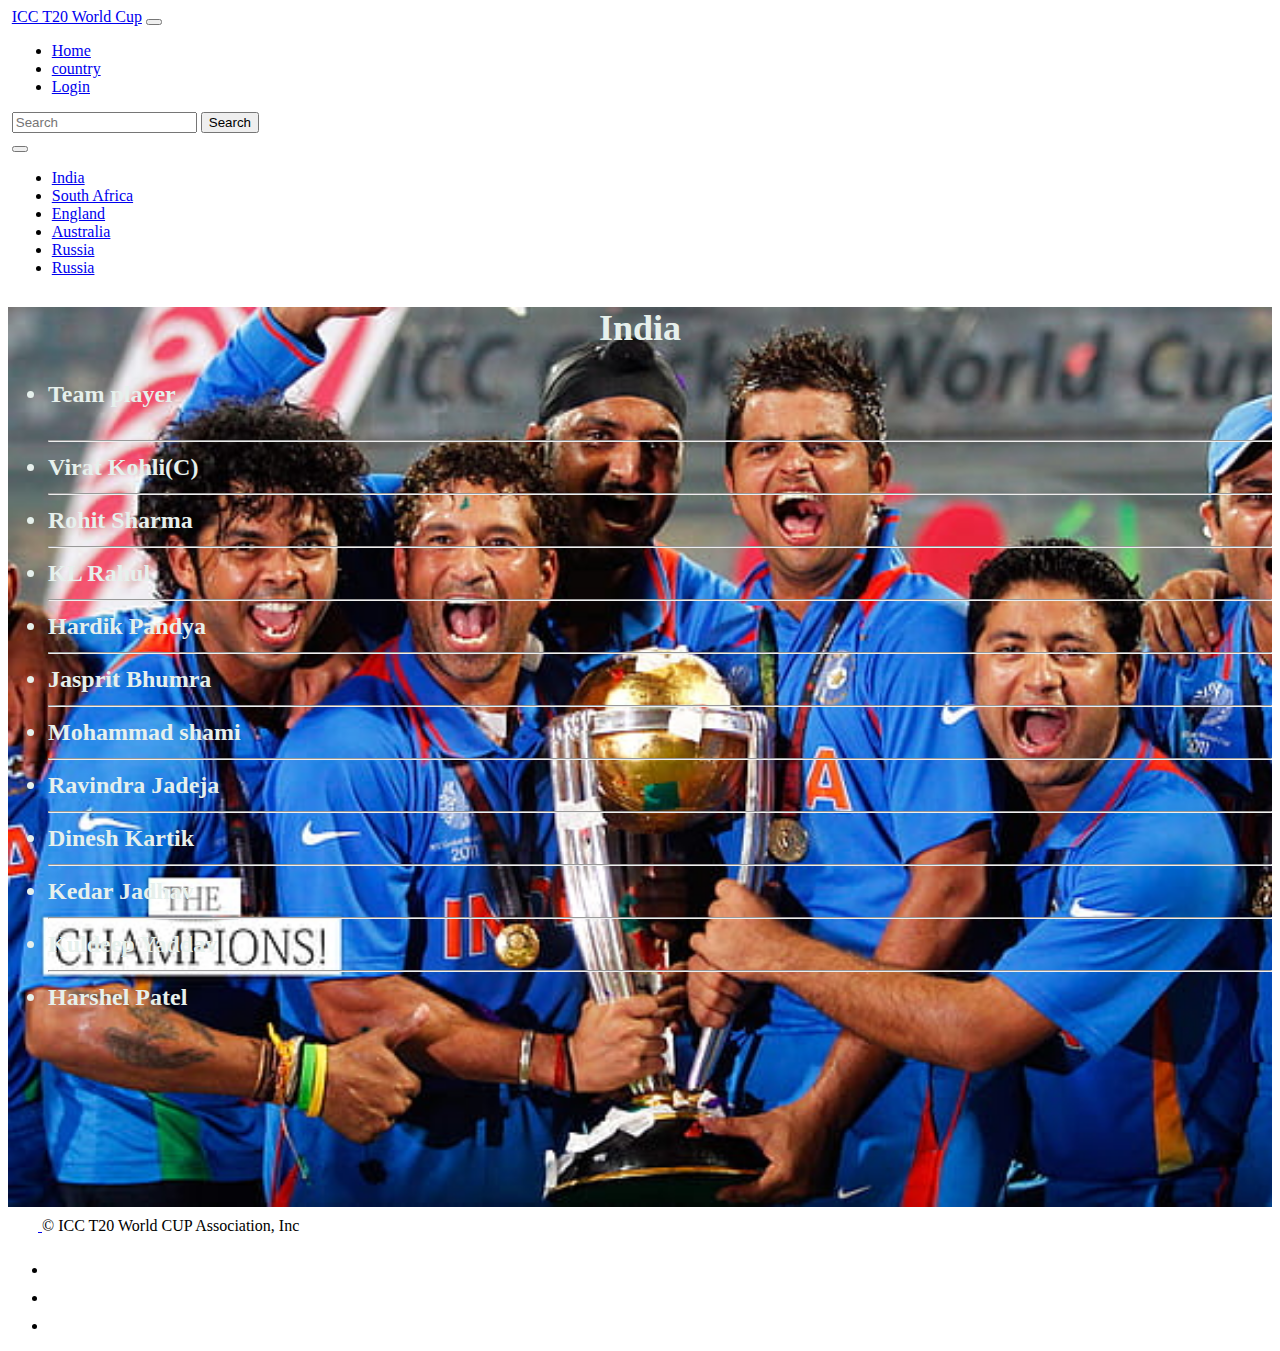
<file: country.html>
<!doctype html>
<html lang="en">

<head>
    <!-- Required meta tags -->
    <meta charset="utf-8">
    <meta name="viewport" content="width=device-width, initial-scale=1">

    <!-- Bootstrap CSS -->
    <link href="https://cdn.jsdelivr.net/npm/bootstrap@5.1.3/dist/css/bootstrap.min.css" rel="stylesheet"
        integrity="sha384-1BmE4kWBq78iYhFldvKuhfTAU6auU8tT94WrHftjDbrCEXSU1oBoqyl2QvZ6jIW3" crossorigin="anonymous">

    <title>country</title>
</head>

<body>

    <body>
        <nav class="navbar navbar-expand-lg navbar-dark bg-primary"
            style="margin-left:1mm;margin-right: 0.2mm;margin-bottom:0.5mm;">
            <div class="container-fluid">
                <a class="navbar-brand" href="#">ICC T20 World Cup</a>
                <button class="navbar-toggler" type="button" data-bs-toggle="collapse"
                    data-bs-target="#navbarSupportedContent" aria-controls="navbarSupportedContent"
                    aria-expanded="false" aria-label="Toggle navigation">
                    <span class="navbar-toggler-icon"></span>
                </button>
                <div class="collapse navbar-collapse" id="navbarSupportedContent">
                    <ul class="navbar-nav me-auto mb-2 mb-lg-0">
                        <li class="nav-item">
                            <a class="nav-link " aria-current="page" href="index.html">Home</a>
                        </li>
                        <li class="nav-item ">
                            <a class="nav-link active" href="country.html">country</a>
                        </li>
                        <li class="nav-item">
                            <a class="nav-link" href="login.html">Login</a>
                        </li>

                    </ul>
                    <form class="d-flex">
                        <input class="form-control me-2" type="search" placeholder="Search" aria-label="Search">
                        <button class="btn btn-outline-dark" type="submit">Search</button>
                    </form>
                </div>
            </div>

        </nav>
        <div>
            <nav class="navbar navbar-expand-lg navbar-dark bg-primary" style="margin-left:1mm;margin-right: 0.2mm;">
                <div class="container-fluid">
                    <a class="navbar-brand" href="/"></a>
                    <button class="navbar-toggler" type="button" data-bs-toggle="collapse"
                        data-bs-target="#navbarSupportedContent" aria-controls="navbarSupportedContent"
                        aria-expanded="false" aria-label="Toggle navigation">
                        <span class="navbar-toggler-icon"></span>
                    </button>
                    <div class="collapse navbar-collapse" id="navbarSupportedContent">
                        <ul class="navbar-nav me-auto mb-2 mb-lg-0">
                            <li class="nav-item">
                                <a class="nav-link active" aria-current="page" href="country.html">India</a>
                            </li>
                            <li class="nav-item ">
                                <a class="nav-link " href="country2.html">South Africa </a>
                            </li>
                            <li class="nav-item">
                                <a class="nav-link" href="country3.html">England</a>
                            </li>
                            <li class="nav-item">
                                <a class="nav-link" href="country4.html">Australia</a>
                            </li>
                            <li class="nav-item">
                                <a class="nav-link" href="country5.html">Russia</a>
                            </li>
                            <li class="nav-item">
                                <a class="nav-link" href="country6.html">Russia</a>
                            </li>

                        </ul>

                    </div>
                </div>
                <div>

                </div>
            </nav>
        </div>
        <div
            style="height: 900px;max-width: 1600px;background: url(cn1.jpg) no-repeat;background-size: cover;font-size: x-large;font-weight: 700;color: rgb(230, 240, 236);">
            <h2 style="text-align: center;">India</h2>
            <ul>
                <li>
                    <h4>Team player</h4>
                    <hr>
                </li>
                <li>
                    Virat Kohli(C)
                    <hr>
                </li>
                <li>
                    Rohit Sharma
                    <hr>
                </li>
                <li>
                    KL Rahul
                    <hr>
                </li>
                <li>
                    Hardik Pandya
                    <hr>
                </li>
                <li>
                    Jasprit Bhumra
                    <hr>
                </li>
                <li>
                    Mohammad shami
                    <hr>
                </li>
                <li>
                    Ravindra Jadeja
                    <hr>
                </li>
                <li>
                    Dinesh Kartik
                    <hr>
                </li>
                <li>
                    Kedar Jadhav
                    <hr>
                </li>
                <li>
                    Kuldeep Yaddav
                    <hr>
                </li>
                <li>
                    Harshel Patel
                </li>
            </ul>
        </div>
        <div>
            <footer class="d-flex flex-wrap justify-content-between align-items-center py-3 my-4 border-top">
                <div class="col-md-4 d-flex align-items-center">
                    <a href="/" class="mb-3 me-2 mb-md-0 text-muted text-decoration-none lh-1">
                        <svg class="bi" width="30" height="24">
                            <use xlink:href="#bootstrap"></use>
                        </svg>
                    </a>
                    <span class="text-muted">© ICC T20 World CUP Association, Inc</span>
                </div>
    
                <ul class="nav col-md-4 justify-content-end list-unstyled d-flex">
                    <li class="ms-3"><a class="text-muted" href="#"><svg class="bi" width="24" height="24">
                                <use xlink:href="#twitter"></use>
                            </svg></a></li>
                    <li class="ms-3"><a class="text-muted" href="#"><svg class="bi" width="24" height="24">
                                <use xlink:href="#instagram"></use>
                            </svg></a></li>
                    <li class="ms-3"><a class="text-muted" href="#"><svg class="bi" width="24" height="24">
                                <use xlink:href="#facebook"></use>
                            </svg></a></li>
                </ul>
            </footer>
        </div>





    </body>

    <!-- Optional JavaScript; choose one of the two! -->

    <!-- Option 1: Bootstrap Bundle with Popper -->
    <script src="https://cdn.jsdelivr.net/npm/bootstrap@5.1.3/dist/js/bootstrap.bundle.min.js"
        integrity="sha384-ka7Sk0Gln4gmtz2MlQnikT1wXgYsOg+OMhuP+IlRH9sENBO0LRn5q+8nbTov4+1p"
        crossorigin="anonymous"></script>

    <!-- Option 2: Separate Popper and Bootstrap JS -->
    <!--
    <script src="https://cdn.jsdelivr.net/npm/@popperjs/core@2.10.2/dist/umd/popper.min.js" integrity="sha384-7+zCNj/IqJ95wo16oMtfsKbZ9ccEh31eOz1HGyDuCQ6wgnyJNSYdrPa03rtR1zdB" crossorigin="anonymous"></script>
    <script src="https://cdn.jsdelivr.net/npm/bootstrap@5.1.3/dist/js/bootstrap.min.js" integrity="sha384-QJHtvGhmr9XOIpI6YVutG+2QOK9T+ZnN4kzFN1RtK3zEFEIsxhlmWl5/YESvpZ13" crossorigin="anonymous"></script>
    -->
</body>

</html>
</file>
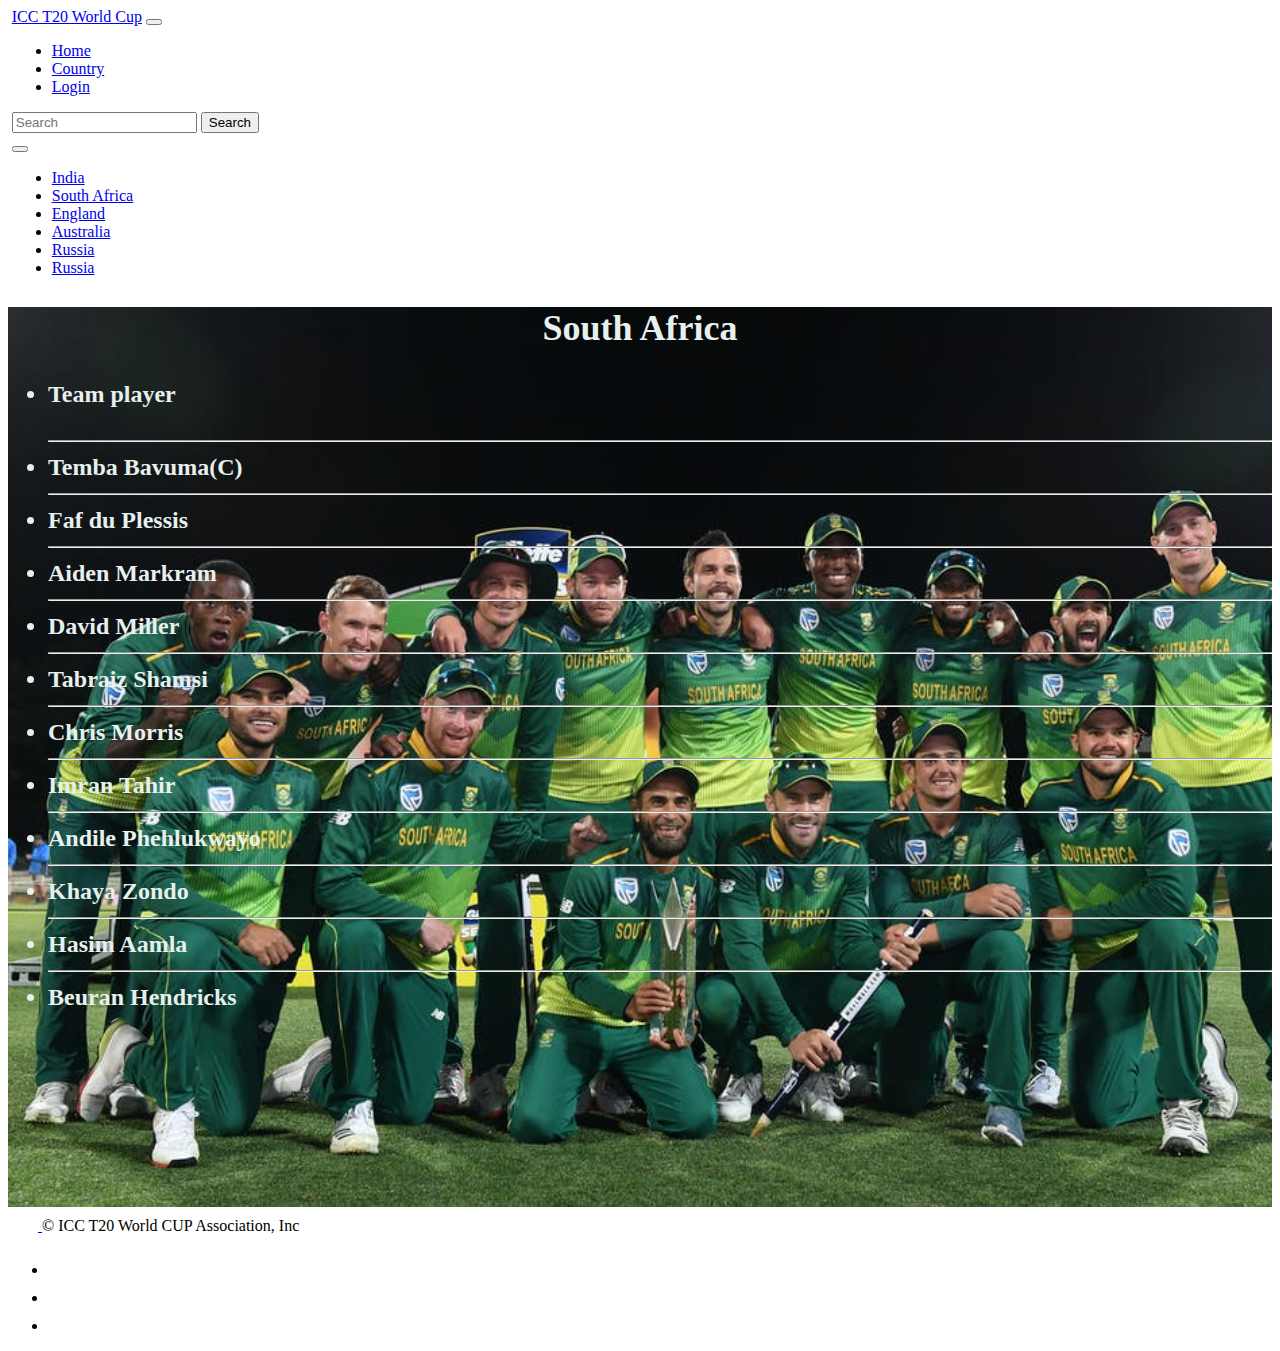
<file: country2.html>
<!DOCTYPE html>
<html lang="en">

<head>
    <!-- Required meta tags -->
    <meta charset="utf-8">
    <meta name="viewport" content="width=device-width, initial-scale=1">

    <!-- Bootstrap CSS -->
    <link href="https://cdn.jsdelivr.net/npm/bootstrap@5.1.3/dist/css/bootstrap.min.css" rel="stylesheet"
        integrity="sha384-1BmE4kWBq78iYhFldvKuhfTAU6auU8tT94WrHftjDbrCEXSU1oBoqyl2QvZ6jIW3" crossorigin="anonymous">

    <title>country</title>
</head>

<body>

    <body>
        <nav class="navbar navbar-expand-lg navbar-dark bg-success"
            style="margin-left:1mm;margin-right: 0.2mm;margin-bottom:0.5mm;">
            <div class="container-fluid">
                <a class="navbar-brand" href="#">ICC T20 World Cup</a>
                <button class="navbar-toggler" type="button" data-bs-toggle="collapse"
                    data-bs-target="#navbarSupportedContent" aria-controls="navbarSupportedContent"
                    aria-expanded="false" aria-label="Toggle navigation">
                    <span class="navbar-toggler-icon"></span>
                </button>
                <div class="collapse navbar-collapse" id="navbarSupportedContent">
                    <ul class="navbar-nav me-auto mb-2 mb-lg-0">
                        <li class="nav-item">
                            <a class="nav-link " aria-current="page" href="index.html">Home</a>
                        </li>
                        <li class="nav-item ">
                            <a class="nav-link active" href="country.html">Country</a>
                        </li>
                        <li class="nav-item">
                            <a class="nav-link" href="login.html">Login</a>
                        </li>

                    </ul>
                    <form class="d-flex">
                        <input class="form-control me-2" type="search" placeholder="Search" aria-label="Search">
                        <button class="btn btn-outline-dark" type="submit">Search</button>
                    </form>
                </div>
            </div>

        </nav>
        <div>
            <nav class="navbar navbar-expand-lg navbar-dark bg-success" style="margin-left:1mm;margin-right: 0.2mm;">
                <div class="container-fluid">
                    <a class="navbar-brand" href="/"></a>
                    <button class="navbar-toggler" type="button" data-bs-toggle="collapse"
                        data-bs-target="#navbarSupportedContent" aria-controls="navbarSupportedContent"
                        aria-expanded="false" aria-label="Toggle navigation">
                        <span class="navbar-toggler-icon"></span>
                    </button>
                    <div class="collapse navbar-collapse" id="navbarSupportedContent">
                        <ul class="navbar-nav me-auto mb-2 mb-lg-0">
                            <li class="nav-item">
                                <a class="nav-link active" aria-current="page" href="country.html">India</a>
                            </li>
                            <li class="nav-item ">
                                <a class="nav-link " href="country2.html">South Africa </a>
                            </li>
                            <li class="nav-item">
                                <a class="nav-link" href="country3.html">England</a>
                            </li>
                            <li class="nav-item">
                                <a class="nav-link" href="country4.html">Australia</a>
                            </li>
                            <li class="nav-item">
                                <a class="nav-link" href="country5.html">Russia</a>
                            </li>
                            <li class="nav-item">
                                <a class="nav-link" href="country6.html">Russia</a>
                            </li>

                        </ul>

                    </div>
                </div>
                <div>

                </div>
            </nav>
        </div>
        <div
            style="height: 900px;max-width: 1600px;background: url(South-Africa-Team.jpg) no-repeat;background-size: cover;font-size: x-large;font-weight: 700;color: rgb(230, 240, 236);">
            <h2 style="text-align: center;">South Africa</h2>
            <ul>
                <li>
                    <h4>Team player</h4>
                    <hr>
                </li>
                <li>
                    Temba Bavuma(C)
                    <hr>
                </li>
                <li>
                    Faf du Plessis
                    <hr>
                </li>
                <li>
                    Aiden Markram
                    <hr>
                </li>
                <li>
                    David Miller
                    <hr>
                </li>
                <li>
                    Tabraiz Shamsi
                    <hr>
                </li>
                <li>
                    Chris Morris
                    <hr>
                </li>
                <li>
                    Imran Tahir
                    <hr>
                </li>
                <li>
                    Andile Phehlukwayo
                    <hr>
                </li>
                <li>
                    Khaya Zondo
                    <hr>
                </li>
                <li>
                    Hasim Aamla
                    <hr>
                </li>
                <li>
                    Beuran Hendricks
                </li>
            </ul>
        </div>
        <div>
            <footer class="d-flex flex-wrap justify-content-between align-items-center py-3 my-4 border-top">
                <div class="col-md-4 d-flex align-items-center">
                    <a href="/" class="mb-3 me-2 mb-md-0 text-muted text-decoration-none lh-1">
                        <svg class="bi" width="30" height="24">
                            <use xlink:href="#bootstrap"></use>
                        </svg>
                    </a>
                    <span class="text-muted">© ICC T20 World CUP Association, Inc</span>
                </div>
    
                <ul class="nav col-md-4 justify-content-end list-unstyled d-flex">
                    <li class="ms-3"><a class="text-muted" href="#"><svg class="bi" width="24" height="24">
                                <use xlink:href="#twitter"></use>
                            </svg></a></li>
                    <li class="ms-3"><a class="text-muted" href="#"><svg class="bi" width="24" height="24">
                                <use xlink:href="#instagram"></use>
                            </svg></a></li>
                    <li class="ms-3"><a class="text-muted" href="#"><svg class="bi" width="24" height="24">
                                <use xlink:href="#facebook"></use>
                            </svg></a></li>
                </ul>
            </footer>
        </div>





    </body>

    <!-- Optional JavaScript; choose one of the two! -->

    <!-- Option 1: Bootstrap Bundle with Popper -->
    <script src="https://cdn.jsdelivr.net/npm/bootstrap@5.1.3/dist/js/bootstrap.bundle.min.js"
        integrity="sha384-ka7Sk0Gln4gmtz2MlQnikT1wXgYsOg+OMhuP+IlRH9sENBO0LRn5q+8nbTov4+1p"
        crossorigin="anonymous"></script>

    <!-- Option 2: Separate Popper and Bootstrap JS -->
    <!--
    <script src="https://cdn.jsdelivr.net/npm/@popperjs/core@2.10.2/dist/umd/popper.min.js" integrity="sha384-7+zCNj/IqJ95wo16oMtfsKbZ9ccEh31eOz1HGyDuCQ6wgnyJNSYdrPa03rtR1zdB" crossorigin="anonymous"></script>
    <script src="https://cdn.jsdelivr.net/npm/bootstrap@5.1.3/dist/js/bootstrap.min.js" integrity="sha384-QJHtvGhmr9XOIpI6YVutG+2QOK9T+ZnN4kzFN1RtK3zEFEIsxhlmWl5/YESvpZ13" crossorigin="anonymous"></script>
    -->
</body>

</html>
</file>
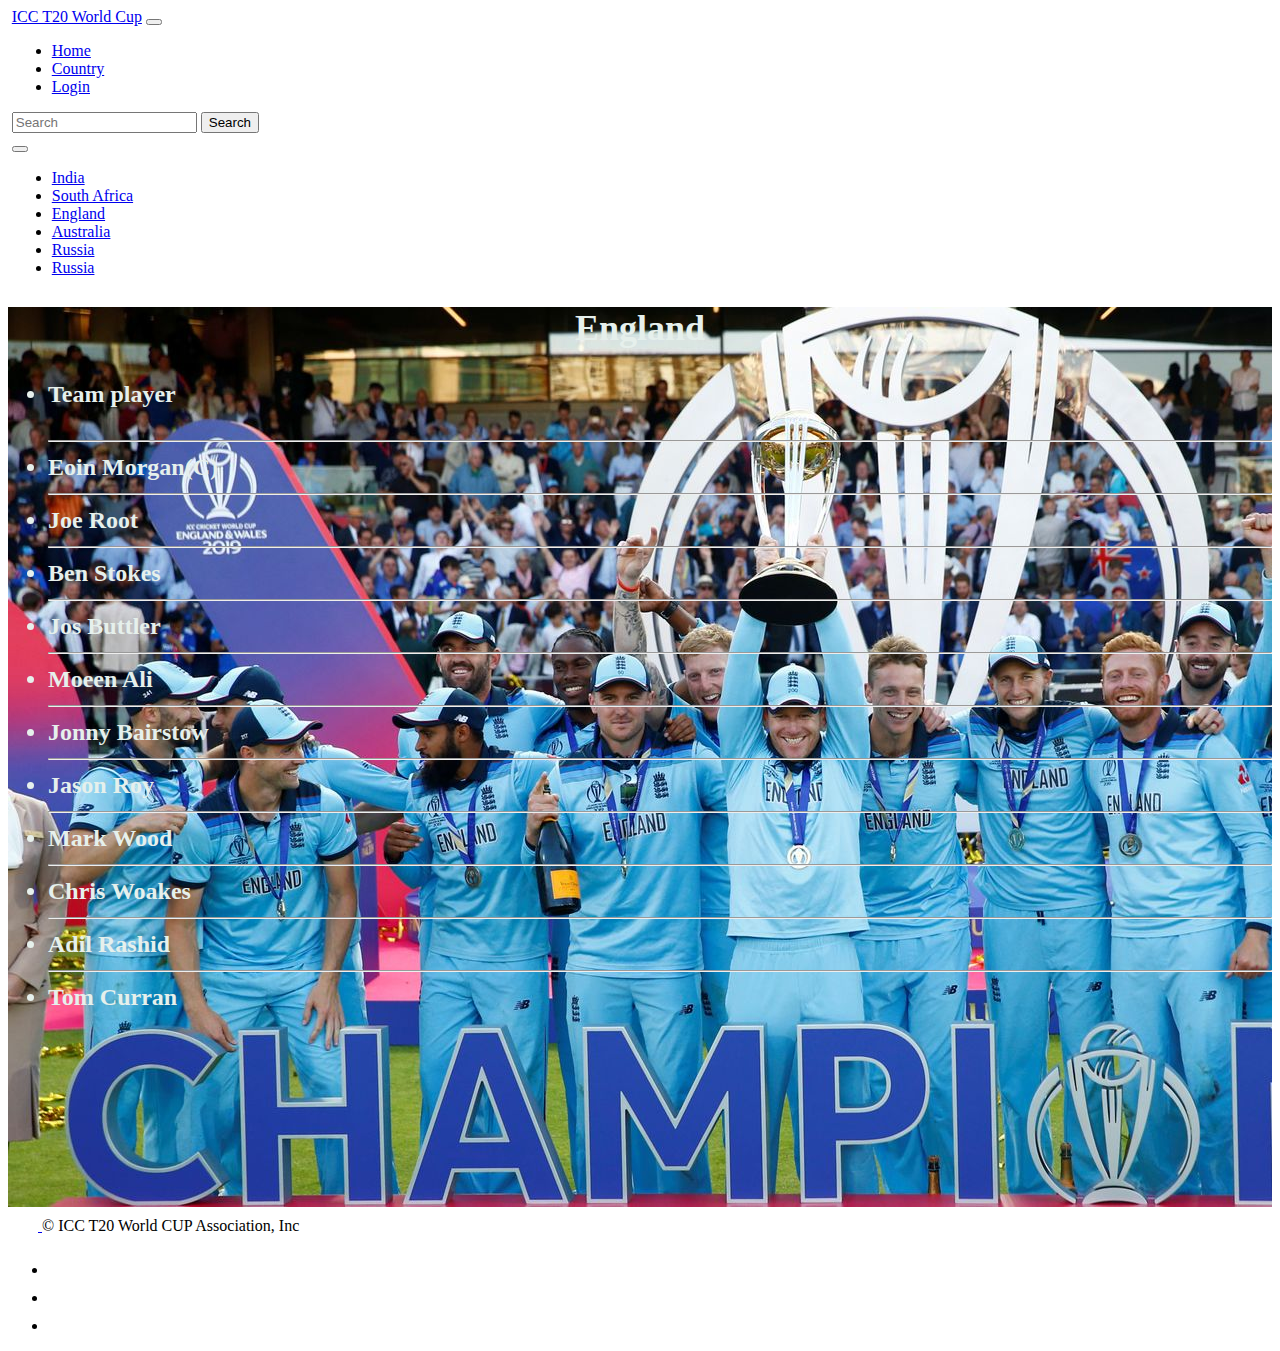
<file: country3.html>
<!DOCTYPE html>
<html lang="en">

<head>
    <!-- Required meta tags -->
    <meta charset="utf-8">
    <meta name="viewport" content="width=device-width, initial-scale=1">

    <!-- Bootstrap CSS -->
    <link href="https://cdn.jsdelivr.net/npm/bootstrap@5.1.3/dist/css/bootstrap.min.css" rel="stylesheet"
        integrity="sha384-1BmE4kWBq78iYhFldvKuhfTAU6auU8tT94WrHftjDbrCEXSU1oBoqyl2QvZ6jIW3" crossorigin="anonymous">

    <title>country</title>
</head>

<body>

    <body>
        <nav class="navbar navbar-expand-lg navbar-dark bg-info"
            style="margin-left:1mm;margin-right: 0.2mm;margin-bottom:0.5mm;">
            <div class="container-fluid">
                <a class="navbar-brand" href="#">ICC T20 World Cup</a>
                <button class="navbar-toggler" type="button" data-bs-toggle="collapse"
                    data-bs-target="#navbarSupportedContent" aria-controls="navbarSupportedContent"
                    aria-expanded="false" aria-label="Toggle navigation">
                    <span class="navbar-toggler-icon"></span>
                </button>
                <div class="collapse navbar-collapse" id="navbarSupportedContent">
                    <ul class="navbar-nav me-auto mb-2 mb-lg-0">
                        <li class="nav-item">
                            <a class="nav-link " aria-current="page" href="index.html">Home</a>
                        </li>
                        <li class="nav-item ">
                            <a class="nav-link active" href="country.html">Country</a>
                        </li>
                        <li class="nav-item">
                            <a class="nav-link" href="login.html">Login</a>
                        </li>

                    </ul>
                    <form class="d-flex">
                        <input class="form-control me-2" type="search" placeholder="Search" aria-label="Search">
                        <button class="btn btn-outline-dark" type="submit">Search</button>
                    </form>
                </div>
            </div>

        </nav>
        <div>
            <nav class="navbar navbar-expand-lg navbar-dark bg-info" style="margin-left:1mm;margin-right: 0.2mm;">
                <div class="container-fluid">
                    <a class="navbar-brand" href="/"></a>
                    <button class="navbar-toggler" type="button" data-bs-toggle="collapse"
                        data-bs-target="#navbarSupportedContent" aria-controls="navbarSupportedContent"
                        aria-expanded="false" aria-label="Toggle navigation">
                        <span class="navbar-toggler-icon"></span>
                    </button>
                    <div class="collapse navbar-collapse" id="navbarSupportedContent">
                        <ul class="navbar-nav me-auto mb-2 mb-lg-0">
                            <li class="nav-item">
                                <a class="nav-link active" aria-current="page" href="country.html">India</a>
                            </li>
                            <li class="nav-item ">
                                <a class="nav-link " href="country2.html">South Africa </a>
                            </li>
                            <li class="nav-item">
                                <a class="nav-link" href="country3.html">England</a>
                            </li>
                            <li class="nav-item">
                                <a class="nav-link" href="country4.html">Australia</a>
                            </li>
                            <li class="nav-item">
                                <a class="nav-link" href="country5.html">Russia</a>
                            </li>
                            <li class="nav-item">
                                <a class="nav-link" href="country6.html">Russia</a>
                            </li>

                        </ul>

                    </div>
                </div>
                <div>

                </div>
            </nav>
        </div>
        <div
            style="height: 900px;max-width: 1600px;background: url(cn4.jpg) no-repeat;background-size: cover;font-size: x-large;font-weight: 700;color: rgb(230, 240, 236);">
            <h2 style="text-align: center;">England</h2>
            <ul>
                <li>
                    <h4>Team player</h4>
                    <hr>
                </li>
                <li>
                    Eoin Morgan(C)
                    <hr>
                </li>
                <li>
                    Joe Root
                    <hr>
                </li>
                <li>
                    Ben Stokes
                    <hr>
                </li>
                <li>
                    
                    Jos Buttler
                    <hr>
                </li>
                <li>
                    Moeen Ali 
                    <hr>
                </li>
                <li>
                    Jonny Bairstow 
                    <hr>
                </li>
                <li>
                    Jason Roy
                    <hr>
                </li>
                <li>
                   Mark Wood
                    <hr>
                </li>
                <li>
                    Chris Woakes
                    <hr>
                </li>
                <li>
                    Adil Rashid
                    <hr>
                </li>
                <li>
                    Tom Curran
                </li>
            </ul>
        </div>
        <div>
            <footer class="d-flex flex-wrap justify-content-between align-items-center py-3 my-4 border-top">
                <div class="col-md-4 d-flex align-items-center">
                    <a href="/" class="mb-3 me-2 mb-md-0 text-muted text-decoration-none lh-1">
                        <svg class="bi" width="30" height="24">
                            <use xlink:href="#bootstrap"></use>
                        </svg>
                    </a>
                    <span class="text-muted">© ICC T20 World CUP Association, Inc</span>
                </div>
    
                <ul class="nav col-md-4 justify-content-end list-unstyled d-flex">
                    <li class="ms-3"><a class="text-muted" href="#"><svg class="bi" width="24" height="24">
                                <use xlink:href="#twitter"></use>
                            </svg></a></li>
                    <li class="ms-3"><a class="text-muted" href="#"><svg class="bi" width="24" height="24">
                                <use xlink:href="#instagram"></use>
                            </svg></a></li>
                    <li class="ms-3"><a class="text-muted" href="#"><svg class="bi" width="24" height="24">
                                <use xlink:href="#facebook"></use>
                            </svg></a></li>
                </ul>
            </footer>
        </div>





    </body>

    <!-- Optional JavaScript; choose one of the two! -->

    <!-- Option 1: Bootstrap Bundle with Popper -->
    <script src="https://cdn.jsdelivr.net/npm/bootstrap@5.1.3/dist/js/bootstrap.bundle.min.js"
        integrity="sha384-ka7Sk0Gln4gmtz2MlQnikT1wXgYsOg+OMhuP+IlRH9sENBO0LRn5q+8nbTov4+1p"
        crossorigin="anonymous"></script>

    <!-- Option 2: Separate Popper and Bootstrap JS -->
    <!--
    <script src="https://cdn.jsdelivr.net/npm/@popperjs/core@2.10.2/dist/umd/popper.min.js" integrity="sha384-7+zCNj/IqJ95wo16oMtfsKbZ9ccEh31eOz1HGyDuCQ6wgnyJNSYdrPa03rtR1zdB" crossorigin="anonymous"></script>
    <script src="https://cdn.jsdelivr.net/npm/bootstrap@5.1.3/dist/js/bootstrap.min.js" integrity="sha384-QJHtvGhmr9XOIpI6YVutG+2QOK9T+ZnN4kzFN1RtK3zEFEIsxhlmWl5/YESvpZ13" crossorigin="anonymous"></script>
    -->
</body>

</html>
</file>
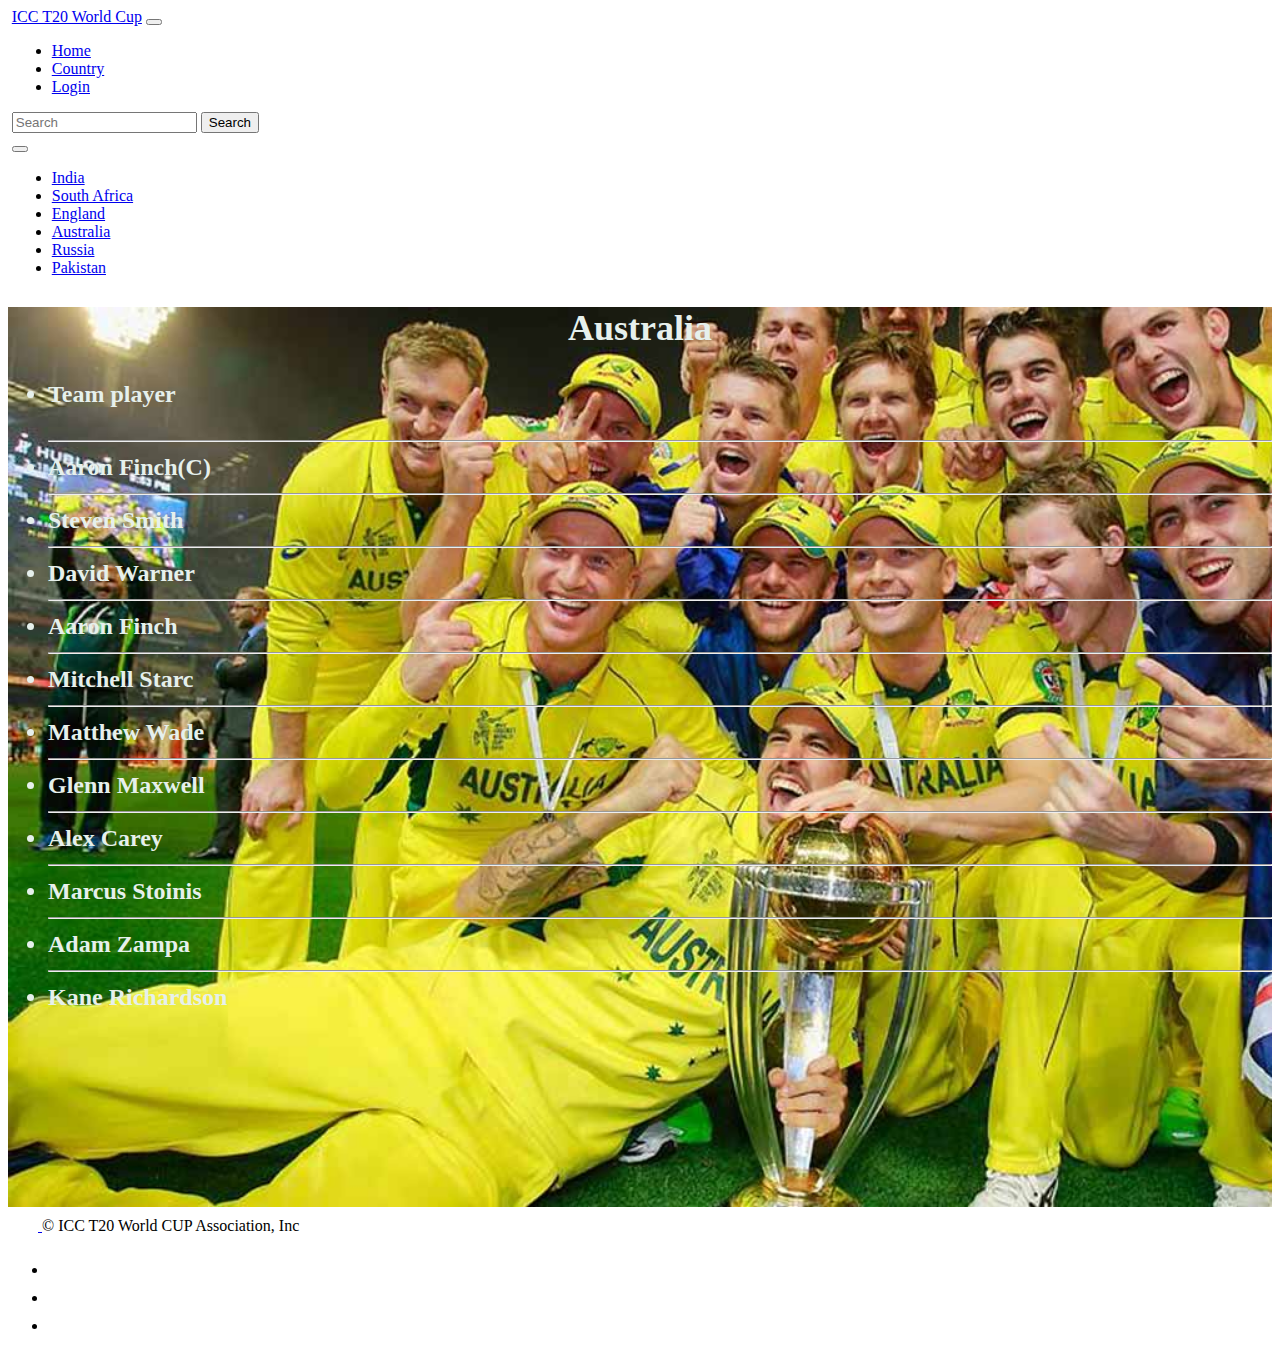
<file: country4.html>
<!DOCTYPE html>
<html lang="en">

<head>
    <!-- Required meta tags -->
    <meta charset="utf-8">
    <meta name="viewport" content="width=device-width, initial-scale=1">

    <!-- Bootstrap CSS -->
    <link href="https://cdn.jsdelivr.net/npm/bootstrap@5.1.3/dist/css/bootstrap.min.css" rel="stylesheet"
        integrity="sha384-1BmE4kWBq78iYhFldvKuhfTAU6auU8tT94WrHftjDbrCEXSU1oBoqyl2QvZ6jIW3" crossorigin="anonymous">

    <title>country</title>
</head>

<body>

    <body>
        <nav class="navbar navbar-expand-lg navbar-dark bg-warning"
            style="margin-left:1mm;margin-right: 0.2mm;margin-bottom:0.5mm;">
            <div class="container-fluid">
                <a class="navbar-brand" href="#">ICC T20 World Cup</a>
                <button class="navbar-toggler" type="button" data-bs-toggle="collapse"
                    data-bs-target="#navbarSupportedContent" aria-controls="navbarSupportedContent"
                    aria-expanded="false" aria-label="Toggle navigation">
                    <span class="navbar-toggler-icon"></span>
                </button>
                <div class="collapse navbar-collapse" id="navbarSupportedContent">
                    <ul class="navbar-nav me-auto mb-2 mb-lg-0">
                        <li class="nav-item">
                            <a class="nav-link " aria-current="page" href="index.html">Home</a>
                        </li>
                        <li class="nav-item ">
                            <a class="nav-link active" href="country.html">Country</a>
                        </li>
                        <li class="nav-item">
                            <a class="nav-link" href="login.html">Login</a>
                        </li>

                    </ul>
                    <form class="d-flex">
                        <input class="form-control me-2" type="search" placeholder="Search" aria-label="Search">
                        <button class="btn btn-outline-dark" type="submit">Search</button>
                    </form>
                </div>
            </div>

        </nav>
        <div>
            <nav class="navbar navbar-expand-lg navbar-dark bg-warning" style="margin-left:1mm;margin-right: 0.2mm;">
                <div class="container-fluid">
                    <a class="navbar-brand" href="/"></a>
                    <button class="navbar-toggler" type="button" data-bs-toggle="collapse"
                        data-bs-target="#navbarSupportedContent" aria-controls="navbarSupportedContent"
                        aria-expanded="false" aria-label="Toggle navigation">
                        <span class="navbar-toggler-icon"></span>
                    </button>
                    <div class="collapse navbar-collapse" id="navbarSupportedContent">
                        <ul class="navbar-nav me-auto mb-2 mb-lg-0">
                            <li class="nav-item">
                                <a class="nav-link " aria-current="page" href="country.html">India</a>
                            </li>
                            <li class="nav-item ">
                                <a class="nav-link " href="country2.html">South Africa </a>
                            </li>
                            <li class="nav-item">
                                <a class="nav-link" href="country3.html">England</a>
                            </li>
                            <li class="nav-item">
                                <a class="nav-link active" href="country4.html">Australia</a>
                            </li>
                            <li class="nav-item">
                                <a class="nav-link" href="country5.html">Russia</a>
                            </li>
                            <li class="nav-item">
                                <a class="nav-link" href="country6.html">Pakistan</a>
                            </li>

                        </ul>

                    </div>
                </div>
                <div>

                </div>
            </nav>
        </div>
        <div
            style="height: 900px;max-width: 1600px;background: url(cn5.jpg) no-repeat;background-size: cover;font-size: x-large;font-weight: 700;color: rgb(230, 240, 236);">
            <h2 style="text-align: center;">Australia</h2>
            <ul>
                <li>
                    <h4>Team player</h4>
                    <hr>
                </li>
                <li>
                    Aaron Finch(C)
                    <hr>
                </li>
                <li>
                    Steven Smith
                    <hr>
                </li>
                <li>
                    David Warner
                    <hr>
                </li>
                <li>
                    
                    Aaron Finch
                    <hr>
                </li>
                <li>
                    Mitchell Starc
                    <hr>
                </li>
                <li>
                    Matthew Wade
                    <hr>
                </li>
                <li>
                    Glenn Maxwell
                    <hr>
                </li>
                <li>
                    Alex Carey
                    <hr>
                </li>
                <li>
                    Marcus Stoinis
                    <hr>
                </li>
                <li>
                    Adam Zampa
                    <hr>
                </li>
                <li>
                    Kane Richardson
                </li>
            </ul>
        </div>
        <div>
            <footer class="d-flex flex-wrap justify-content-between align-items-center py-3 my-4 border-top">
                <div class="col-md-4 d-flex align-items-center">
                    <a href="/" class="mb-3 me-2 mb-md-0 text-muted text-decoration-none lh-1">
                        <svg class="bi" width="30" height="24">
                            <use xlink:href="#bootstrap"></use>
                        </svg>
                    </a>
                    <span class="text-muted">© ICC T20 World CUP Association, Inc</span>
                </div>
    
                <ul class="nav col-md-4 justify-content-end list-unstyled d-flex">
                    <li class="ms-3"><a class="text-muted" href="#"><svg class="bi" width="24" height="24">
                                <use xlink:href="#twitter"></use>
                            </svg></a></li>
                    <li class="ms-3"><a class="text-muted" href="#"><svg class="bi" width="24" height="24">
                                <use xlink:href="#instagram"></use>
                            </svg></a></li>
                    <li class="ms-3"><a class="text-muted" href="#"><svg class="bi" width="24" height="24">
                                <use xlink:href="#facebook"></use>
                            </svg></a></li>
                </ul>
            </footer>
        </div>





    </body>

    <!-- Optional JavaScript; choose one of the two! -->

    <!-- Option 1: Bootstrap Bundle with Popper -->
    <script src="https://cdn.jsdelivr.net/npm/bootstrap@5.1.3/dist/js/bootstrap.bundle.min.js"
        integrity="sha384-ka7Sk0Gln4gmtz2MlQnikT1wXgYsOg+OMhuP+IlRH9sENBO0LRn5q+8nbTov4+1p"
        crossorigin="anonymous"></script>

    <!-- Option 2: Separate Popper and Bootstrap JS -->
    <!--
    <script src="https://cdn.jsdelivr.net/npm/@popperjs/core@2.10.2/dist/umd/popper.min.js" integrity="sha384-7+zCNj/IqJ95wo16oMtfsKbZ9ccEh31eOz1HGyDuCQ6wgnyJNSYdrPa03rtR1zdB" crossorigin="anonymous"></script>
    <script src="https://cdn.jsdelivr.net/npm/bootstrap@5.1.3/dist/js/bootstrap.min.js" integrity="sha384-QJHtvGhmr9XOIpI6YVutG+2QOK9T+ZnN4kzFN1RtK3zEFEIsxhlmWl5/YESvpZ13" crossorigin="anonymous"></script>
    -->
</body>

</html>
</file>
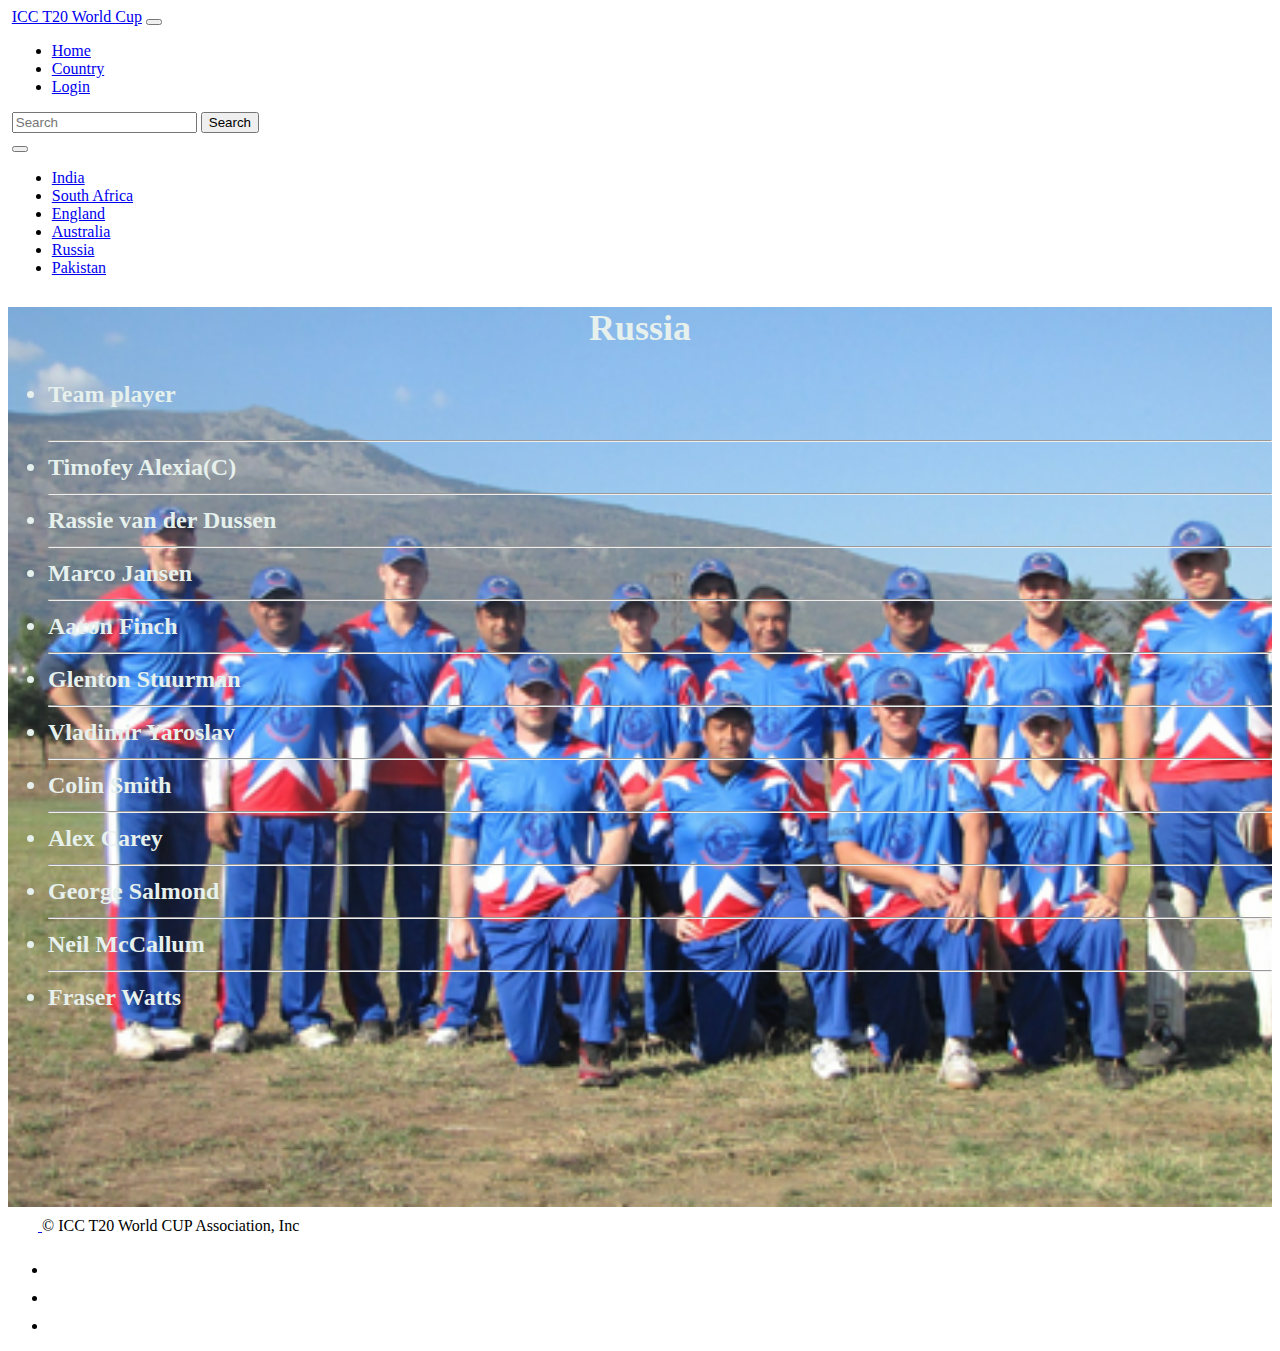
<file: country5.html>
<!DOCTYPE html>
<html lang="en">

<head>
    <!-- Required meta tags -->
    <meta charset="utf-8">
    <meta name="viewport" content="width=device-width, initial-scale=1">

    <!-- Bootstrap CSS -->
    <link href="https://cdn.jsdelivr.net/npm/bootstrap@5.1.3/dist/css/bootstrap.min.css" rel="stylesheet"
        integrity="sha384-1BmE4kWBq78iYhFldvKuhfTAU6auU8tT94WrHftjDbrCEXSU1oBoqyl2QvZ6jIW3" crossorigin="anonymous">

    <title>country</title>
</head>

<body>

    <body>
        <nav class="navbar navbar-expand-lg navbar-dark bg-dark"
            style="margin-left:1mm;margin-right: 0.2mm;margin-bottom:0.5mm;">
            <div class="container-fluid">
                <a class="navbar-brand" href="#">ICC T20 World Cup</a>
                <button class="navbar-toggler" type="button" data-bs-toggle="collapse"
                    data-bs-target="#navbarSupportedContent" aria-controls="navbarSupportedContent"
                    aria-expanded="false" aria-label="Toggle navigation">
                    <span class="navbar-toggler-icon"></span>
                </button>
                <div class="collapse navbar-collapse" id="navbarSupportedContent">
                    <ul class="navbar-nav me-auto mb-2 mb-lg-0">
                        <li class="nav-item">
                            <a class="nav-link " aria-current="page" href="index.html">Home</a>
                        </li>
                        <li class="nav-item ">
                            <a class="nav-link active" href="country.html">Country</a>
                        </li>
                        <li class="nav-item">
                            <a class="nav-link" href="login.html">Login</a>
                        </li>

                    </ul>
                    <form class="d-flex">
                        <input class="form-control me-2" type="search" placeholder="Search" aria-label="Search">
                        <button class="btn btn-outline-dark" type="submit">Search</button>
                    </form>
                </div>
            </div>

        </nav>
        <div>
            <nav class="navbar navbar-expand-lg navbar-dark bg-dark" style="margin-left:1mm;margin-right: 0.2mm;">
                <div class="container-fluid">
                    <a class="navbar-brand" href="/"></a>
                    <button class="navbar-toggler" type="button" data-bs-toggle="collapse"
                        data-bs-target="#navbarSupportedContent" aria-controls="navbarSupportedContent"
                        aria-expanded="false" aria-label="Toggle navigation">
                        <span class="navbar-toggler-icon"></span>
                    </button>
                    <div class="collapse navbar-collapse" id="navbarSupportedContent">
                        <ul class="navbar-nav me-auto mb-2 mb-lg-0">
                            <li class="nav-item">
                                <a class="nav-link " aria-current="page" href="country.html">India</a>
                            </li>
                            <li class="nav-item ">
                                <a class="nav-link " href="country2.html">South Africa </a>
                            </li>
                            <li class="nav-item">
                                <a class="nav-link" href="country3.html">England</a>
                            </li>
                            <li class="nav-item">
                                <a class="nav-link " href="country4.html">Australia</a>
                            </li>
                            <li class="nav-item">
                                <a class="nav-link active" href="country5.html">Russia</a>
                            </li>
                            <li class="nav-item">
                                <a class="nav-link" href="country6.html">Pakistan</a>
                            </li>

                        </ul>

                    </div>
                </div>
                <div>

                </div>
            </nav>
        </div>
        <div
            style="height: 900px;max-width: 1600px;background: url(c6.png) no-repeat;background-size: cover;font-size: x-large;font-weight: 700;color: rgb(230, 240, 236);">
            <h2 style="text-align: center;">Russia</h2>
            <ul>
                <li>
                    <h4>Team player</h4>
                    <hr>
                </li>
                <li>
                    Timofey Alexia(C)
                
                    <hr>
                </li>
                <li>
                    Rassie van der Dussen
                    <hr>
                </li>
                <li>
                    Marco Jansen
                    <hr>
                </li>
                <li>
                    
                    Aaron Finch
                    <hr>
                </li>
                <li>
                    Glenton Stuurman
                    <hr>
                </li>
                <li>
                    Vladimir Yaroslav 
                    <hr>
                </li>
                <li>
                    Colin Smith
                    <hr>
                </li>
                <li>
                    Alex Carey
                    <hr>
                </li>
                <li>
                    George Salmond
                    <hr>
                </li>
                <li>
                    Neil McCallum
                    <hr>
                </li>
                <li>
                    Fraser Watts 
                </li>
            </ul>
        </div>
        <div>
            <footer class="d-flex flex-wrap justify-content-between align-items-center py-3 my-4 border-top">
                <div class="col-md-4 d-flex align-items-center">
                    <a href="/" class="mb-3 me-2 mb-md-0 text-muted text-decoration-none lh-1">
                        <svg class="bi" width="30" height="24">
                            <use xlink:href="#bootstrap"></use>
                        </svg>
                    </a>
                    <span class="text-muted">© ICC T20 World CUP Association, Inc</span>
                </div>
    
                <ul class="nav col-md-4 justify-content-end list-unstyled d-flex">
                    <li class="ms-3"><a class="text-muted" href="#"><svg class="bi" width="24" height="24">
                                <use xlink:href="#twitter"></use>
                            </svg></a></li>
                    <li class="ms-3"><a class="text-muted" href="#"><svg class="bi" width="24" height="24">
                                <use xlink:href="#instagram"></use>
                            </svg></a></li>
                    <li class="ms-3"><a class="text-muted" href="#"><svg class="bi" width="24" height="24">
                                <use xlink:href="#facebook"></use>
                            </svg></a></li>
                </ul>
            </footer>
        </div>





    </body>

    <!-- Optional JavaScript; choose one of the two! -->

    <!-- Option 1: Bootstrap Bundle with Popper -->
    <script src="https://cdn.jsdelivr.net/npm/bootstrap@5.1.3/dist/js/bootstrap.bundle.min.js"
        integrity="sha384-ka7Sk0Gln4gmtz2MlQnikT1wXgYsOg+OMhuP+IlRH9sENBO0LRn5q+8nbTov4+1p"
        crossorigin="anonymous"></script>

    <!-- Option 2: Separate Popper and Bootstrap JS -->
    <!--
    <script src="https://cdn.jsdelivr.net/npm/@popperjs/core@2.10.2/dist/umd/popper.min.js" integrity="sha384-7+zCNj/IqJ95wo16oMtfsKbZ9ccEh31eOz1HGyDuCQ6wgnyJNSYdrPa03rtR1zdB" crossorigin="anonymous"></script>
    <script src="https://cdn.jsdelivr.net/npm/bootstrap@5.1.3/dist/js/bootstrap.min.js" integrity="sha384-QJHtvGhmr9XOIpI6YVutG+2QOK9T+ZnN4kzFN1RtK3zEFEIsxhlmWl5/YESvpZ13" crossorigin="anonymous"></script>
    -->
</body>

</html>
</file>
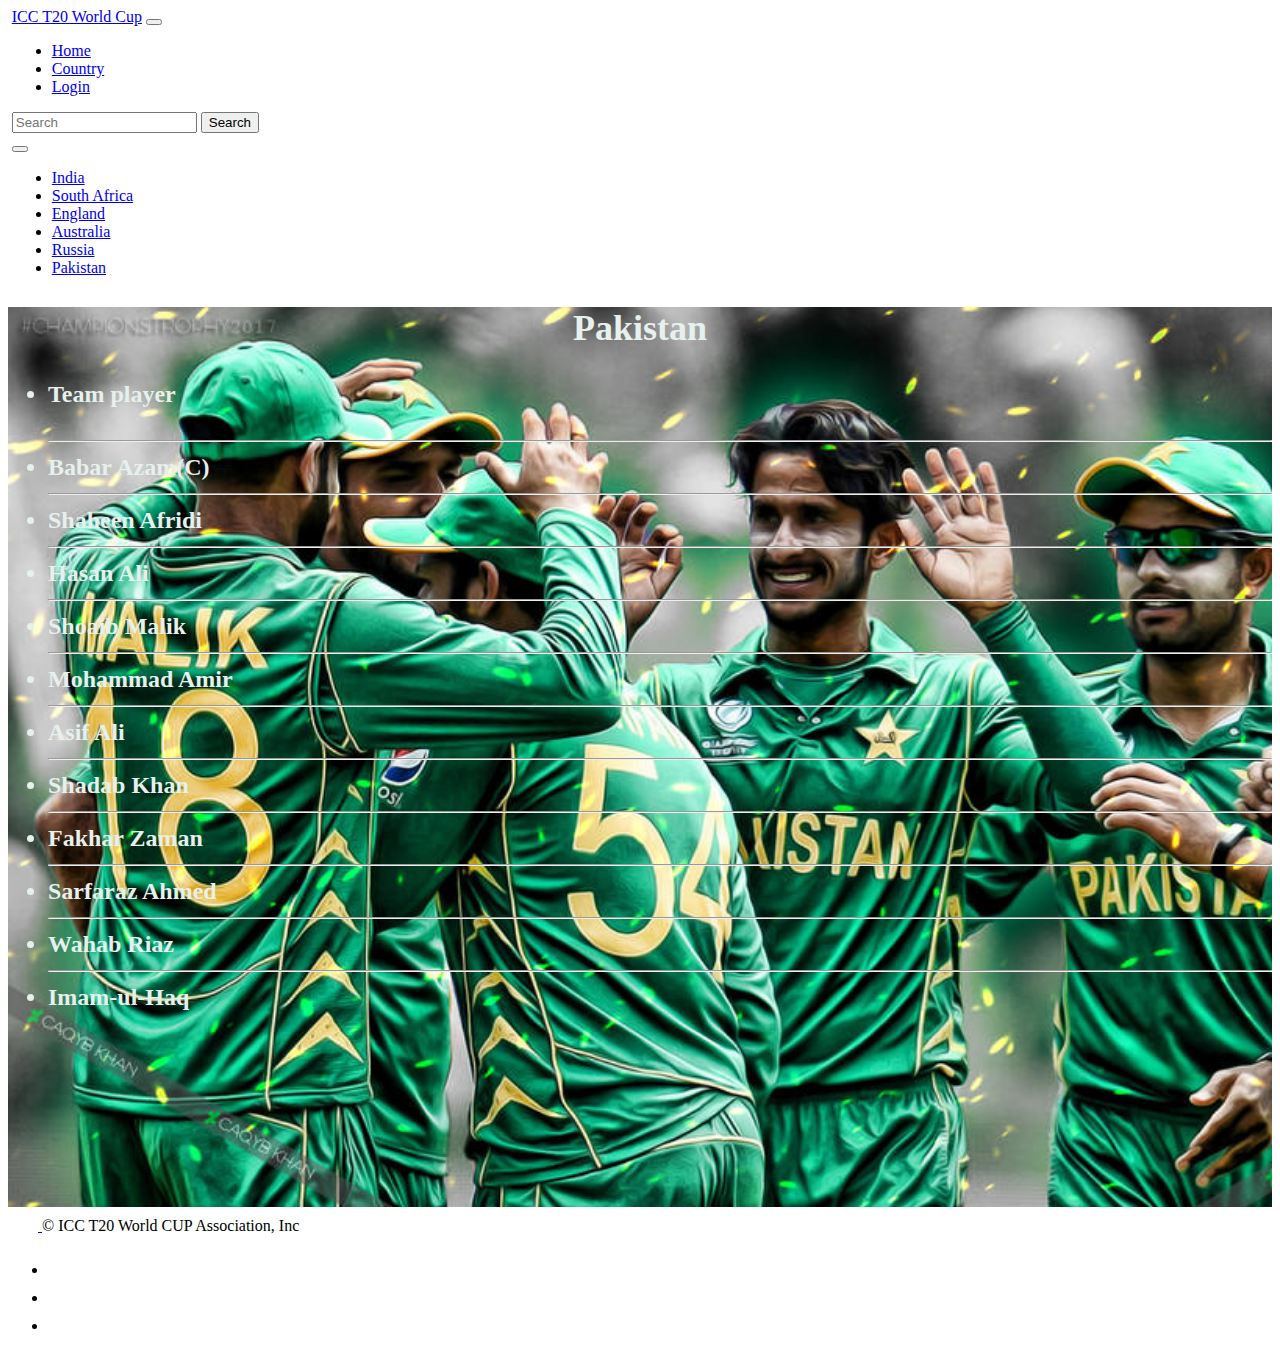
<file: country6.html>
<!DOCTYPE html>
<html lang="en">

<head>
    <!-- Required meta tags -->
    <meta charset="utf-8">
    <meta name="viewport" content="width=device-width, initial-scale=1">

    <!-- Bootstrap CSS -->
    <link href="https://cdn.jsdelivr.net/npm/bootstrap@5.1.3/dist/css/bootstrap.min.css" rel="stylesheet"
        integrity="sha384-1BmE4kWBq78iYhFldvKuhfTAU6auU8tT94WrHftjDbrCEXSU1oBoqyl2QvZ6jIW3" crossorigin="anonymous">

    <title>country</title>
</head>

<body>

    <body>
        <nav class="navbar navbar-expand-lg navbar-dark bg-success"
            style="margin-left:1mm;margin-right: 0.2mm;margin-bottom:0.5mm;">
            <div class="container-fluid">
                <a class="navbar-brand" href="#">ICC T20 World Cup</a>
                <button class="navbar-toggler" type="button" data-bs-toggle="collapse"
                    data-bs-target="#navbarSupportedContent" aria-controls="navbarSupportedContent"
                    aria-expanded="false" aria-label="Toggle navigation">
                    <span class="navbar-toggler-icon"></span>
                </button>
                <div class="collapse navbar-collapse" id="navbarSupportedContent">
                    <ul class="navbar-nav me-auto mb-2 mb-lg-0">
                        <li class="nav-item">
                            <a class="nav-link " aria-current="page" href="index.html">Home</a>
                        </li>
                        <li class="nav-item ">
                            <a class="nav-link active" href="country.html">Country</a>
                        </li>
                        <li class="nav-item">
                            <a class="nav-link" href="login.html">Login</a>
                        </li>

                    </ul>
                    <form class="d-flex">
                        <input class="form-control me-2" type="search" placeholder="Search" aria-label="Search">
                        <button class="btn btn-outline-dark" type="submit">Search</button>
                    </form>
                </div>
            </div>

        </nav>
        <div>
            <nav class="navbar navbar-expand-lg navbar-dark bg-success" style="margin-left:1mm;margin-right: 0.2mm;">
                <div class="container-fluid">
                    <a class="navbar-brand" href="/"></a>
                    <button class="navbar-toggler" type="button" data-bs-toggle="collapse"
                        data-bs-target="#navbarSupportedContent" aria-controls="navbarSupportedContent"
                        aria-expanded="false" aria-label="Toggle navigation">
                        <span class="navbar-toggler-icon"></span>
                    </button>
                    <div class="collapse navbar-collapse" id="navbarSupportedContent">
                        <ul class="navbar-nav me-auto mb-2 mb-lg-0">
                            <li class="nav-item">
                                <a class="nav-link " aria-current="page" href="country.html">India</a>
                            </li>
                            <li class="nav-item ">
                                <a class="nav-link " href="country2.html">South Africa </a>
                            </li>
                            <li class="nav-item">
                                <a class="nav-link" href="country3.html">England</a>
                            </li>
                            <li class="nav-item">
                                <a class="nav-link " href="country4.html">Australia</a>
                            </li>
                            <li class="nav-item">
                                <a class="nav-link" href="country5.html">Russia</a>
                            </li>
                            <li class="nav-item">
                                <a class="nav-link active" href="country6.html">Pakistan</a>
                            </li>

                        </ul>

                    </div>
                </div>
                <div>

                </div>
            </nav>
        </div>
        <div
            style="height: 900px;max-width: 1600px;background: url(cn2.jpg) no-repeat;background-size: cover;font-size: x-large;font-weight: 700;color: rgb(230, 240, 236);">
            <h2 style="text-align: center;">Pakistan</h2>
            <ul>
                <li>
                    <h4>Team player</h4>
                    <hr>
                </li>
                <li>
                    Babar Azam(C)
                
                    <hr>
                </li>
                <li>
                    Shaheen Afridi
                    <hr>
                </li>
                <li>
                    Hasan Ali
                    <hr>
                </li>
                <li>
                    
                    Shoaib Malik
                    <hr>
                </li>
                <li>
                    Mohammad Amir
                    <hr>
                </li>
                <li>
                    Asif Ali
                    <hr>
                </li>
                <li>
                    Shadab Khan
                    <hr>
                </li>
                <li>
                    Fakhar Zaman
                    <hr>
                </li>
                <li>
                    Sarfaraz Ahmed
                    <hr>
                </li>
                <li>
                    Wahab Riaz
                    <hr>
                </li>
                <li>
                    Imam-ul-Haq
                </li>
            </ul>
        </div>
        <div>
            <footer class="d-flex flex-wrap justify-content-between align-items-center py-3 my-4 border-top">
                <div class="col-md-4 d-flex align-items-center">
                    <a href="/" class="mb-3 me-2 mb-md-0 text-muted text-decoration-none lh-1">
                        <svg class="bi" width="30" height="24">
                            <use xlink:href="#bootstrap"></use>
                        </svg>
                    </a>
                    <span class="text-muted">© ICC T20 World CUP Association, Inc</span>
                </div>
    
                <ul class="nav col-md-4 justify-content-end list-unstyled d-flex">
                    <li class="ms-3"><a class="text-muted" href="#"><svg class="bi" width="24" height="24">
                                <use xlink:href="#twitter"></use>
                            </svg></a></li>
                    <li class="ms-3"><a class="text-muted" href="#"><svg class="bi" width="24" height="24">
                                <use xlink:href="#instagram"></use>
                            </svg></a></li>
                    <li class="ms-3"><a class="text-muted" href="#"><svg class="bi" width="24" height="24">
                                <use xlink:href="#facebook"></use>
                            </svg></a></li>
                </ul>
            </footer>
        </div>





    </body>

    <!-- Optional JavaScript; choose one of the two! -->

    <!-- Option 1: Bootstrap Bundle with Popper -->
    <script src="https://cdn.jsdelivr.net/npm/bootstrap@5.1.3/dist/js/bootstrap.bundle.min.js"
        integrity="sha384-ka7Sk0Gln4gmtz2MlQnikT1wXgYsOg+OMhuP+IlRH9sENBO0LRn5q+8nbTov4+1p"
        crossorigin="anonymous"></script>

    <!-- Option 2: Separate Popper and Bootstrap JS -->
    <!--
    <script src="https://cdn.jsdelivr.net/npm/@popperjs/core@2.10.2/dist/umd/popper.min.js" integrity="sha384-7+zCNj/IqJ95wo16oMtfsKbZ9ccEh31eOz1HGyDuCQ6wgnyJNSYdrPa03rtR1zdB" crossorigin="anonymous"></script>
    <script src="https://cdn.jsdelivr.net/npm/bootstrap@5.1.3/dist/js/bootstrap.min.js" integrity="sha384-QJHtvGhmr9XOIpI6YVutG+2QOK9T+ZnN4kzFN1RtK3zEFEIsxhlmWl5/YESvpZ13" crossorigin="anonymous"></script>
    -->
</body>

</html>
</file>
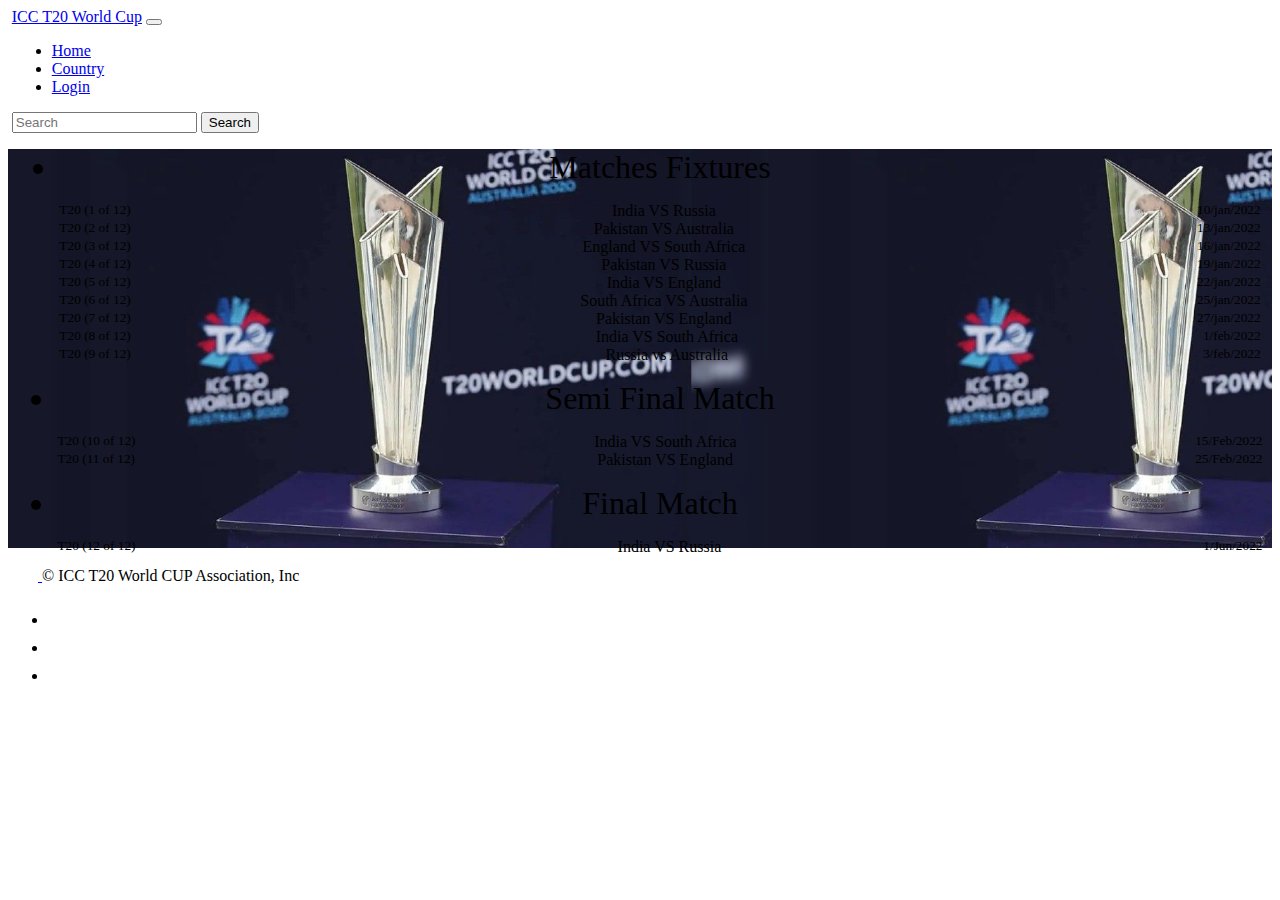
<file: fixtures.html>
<!doctype html>
<html lang="en">
  <head>
    <!-- Required meta tags -->
    <meta charset="utf-8">
    <meta name="viewport" content="width=device-width, initial-scale=1">

    <!-- Bootstrap CSS -->
    <link href="https://cdn.jsdelivr.net/npm/bootstrap@5.1.3/dist/css/bootstrap.min.css" rel="stylesheet" integrity="sha384-1BmE4kWBq78iYhFldvKuhfTAU6auU8tT94WrHftjDbrCEXSU1oBoqyl2QvZ6jIW3" crossorigin="anonymous">

    <title>Matches Fixtures</title>
  </head>
  <body>
    <nav class="navbar navbar-expand-lg navbar-dark bg-primary"
    style="margin-left:1mm;margin-right: 0.2mm;margin-bottom:0.5mm;">
    <div class="container-fluid">
        <a class="navbar-brand" href="#">ICC T20 World Cup</a>
        <button class="navbar-toggler" type="button" data-bs-toggle="collapse"
            data-bs-target="#navbarSupportedContent" aria-controls="navbarSupportedContent" aria-expanded="false"
            aria-label="Toggle navigation">
            <span class="navbar-toggler-icon"></span>
        </button>
        <div class="collapse navbar-collapse" id="navbarSupportedContent">
            <ul class="navbar-nav me-auto mb-2 mb-lg-0">
                <li class="nav-item">
                    <a class="nav-link active" aria-current="page" href="index.html">Home</a>
                </li>
                <li class="nav-item">
                    <a class="nav-link" href="country.html">Country</a>
                </li>
                <li class="nav-item">
                    <a class="nav-link" href="login.html">Login</a>
                </li>

            </ul>
            <form class="d-flex">
                <input class="form-control me-2" type="search" placeholder="Search" aria-label="Search">
                <button class="btn btn-outline-dark" type="submit">Search</button>
            </form>
        </div>
    </div>
</nav>
<div style="font-weight: 500;background: url(t1.jpg);background-color: black;background-size: contain;">
<ul class="list-group">
    <li class="list-group-item" style="font-size: xx-large;text-align: center;margin: 3mm;">Matches Fixtures</li>
  
  </ul>
  <ul class="list-group list-group-flush" style="margin: 3mm;">
    <li class="list-group-item" style="display: flex;">
        <small style="margin-right: auto;">T20 (1 of 12)</small>
        <p style="margin: auto;">India VS Russia</p>
        <small style="margin-left:auto ;">10/jan/2022</small>
    
    </li> 
    <li class="list-group-item" style="display: flex;">
        <small style="margin-right: auto;">T20 (2 of 12)</small>
        <p style="margin: auto;">Pakistan VS Australia</p>
        <small style="margin-left:auto ;">13/jan/2022</small>
    
    </li>
    <li class="list-group-item" style="display: flex;">
        <small style="margin-right: auto;">T20 (3 of 12)</small>
        <p style="margin: auto;">England VS South Africa</p>
        <small style="margin-left:auto ;">16/jan/2022</small>
    
    </li>
    <li class="list-group-item" style="display: flex;">
        <small style="margin-right: auto;">T20 (4 of 12)</small>
        <p style="margin: auto;">Pakistan VS Russia</p>
        <small style="margin-left:auto ;">19/jan/2022</small>
    
    </li>
    <li class="list-group-item" style="display: flex;">
        <small style="margin-right: auto;">T20 (5 of 12)</small>
        <p style="margin: auto;">India VS England</p>
        <small style="margin-left:auto ;">22/jan/2022</small>
    
    </li>
    <li class="list-group-item" style="display: flex;">
        <small style="margin-right: auto;">T20 (6 of 12)</small>
        <p style="margin: auto;">South Africa VS Australia</p>
        <small style="margin-left:auto ;">25/jan/2022</small>
    
    </li>
    <li class="list-group-item" style="display: flex;">
        <small style="margin-right: auto;">T20 (7 of 12)</small>
        <p style="margin: auto;">Pakistan VS England</p>
        <small style="margin-left:auto ;">27/jan/2022</small>
    
    </li>
    <li class="list-group-item" style="display: flex;">
        <small style="margin-right: auto;">T20 (8 of 12)</small>
        <p style="margin: auto;">India VS South Africa</p>
        <small style="margin-left:auto ;">1/feb/2022</small>
    
    </li>
    <li class="list-group-item" style="display: flex;">
        <small style="margin-right: auto;">T20 (9 of 12)</small>
        <p style="margin: auto;">Russia vs Australia</p>
        <small style="margin-left:auto ;">3/feb/2022</small>
    
    </li>
    </ul>
    <ul class="list-group">
        <li class="list-group-item" style="font-size: xx-large;text-align: center;margin: 2.5mm;">Semi Final Match</li>
      
      </ul>


      <ul class="list-group list-group-flush" style="margin: 2.5mm;">
    <li class="list-group-item" style="display: flex;">
        <small style="margin-right: auto;">T20 (10 of 12)</small>
        <p style="margin: auto;">India VS South Africa</p>
        <small style="margin-left:auto ;">15/Feb/2022</small>
    
    </li>
    <li class="list-group-item" style="display: flex;">
        <small style="margin-right: auto;">T20 (11 of 12)</small>
        <p style="margin: auto;">Pakistan VS England</p>
        <small style="margin-left:auto ;">25/Feb/2022</small>
    
    </li></ul>
    <ul class="list-group">
        <li class="list-group-item" style="font-size: xx-large;text-align: center;margin: 2.5mm;">Final Match</li>
      
      </ul>
      <ul class="list-group list-group-flush" style="margin: 2.5mm;">
    <li class="list-group-item" style="display: flex;height: 10px;">
        <small style="margin-right: auto;">T20 (12 of 12)</small>
        <p style="margin: auto;">India VS Russia</p>
        <small style="margin-left:auto ;">1/Jun/2022</small>
    
    </li></ul>
   
   
</div> 
<div>
    <footer class="d-flex flex-wrap justify-content-between align-items-center py-3 my-4 border-top">
        <div class="col-md-4 d-flex align-items-center">
            <a href="/" class="mb-3 me-2 mb-md-0 text-muted text-decoration-none lh-1">
                <svg class="bi" width="30" height="24">
                    <use xlink:href="#bootstrap"></use>
                </svg>
            </a>
            <span class="text-muted">© ICC T20 World CUP Association, Inc</span>
        </div>

        <ul class="nav col-md-4 justify-content-end list-unstyled d-flex">
            <li class="ms-3"><a class="text-muted" href="#"><svg class="bi" width="24" height="24">
                        <use xlink:href="#twitter"></use>
                    </svg></a></li>
            <li class="ms-3"><a class="text-muted" href="#"><svg class="bi" width="24" height="24">
                        <use xlink:href="#instagram"></use>
                    </svg></a></li>
            <li class="ms-3"><a class="text-muted" href="#"><svg class="bi" width="24" height="24">
                        <use xlink:href="#facebook"></use>
                    </svg></a></li>
        </ul>
    </footer>
</div>   

    <!-- Optional JavaScript; choose one of the two! -->

    <!-- Option 1: Bootstrap Bundle with Popper -->
    <script src="https://cdn.jsdelivr.net/npm/bootstrap@5.1.3/dist/js/bootstrap.bundle.min.js" integrity="sha384-ka7Sk0Gln4gmtz2MlQnikT1wXgYsOg+OMhuP+IlRH9sENBO0LRn5q+8nbTov4+1p" crossorigin="anonymous"></script>

    <!-- Option 2: Separate Popper and Bootstrap JS -->
    <!--
    <script src="https://cdn.jsdelivr.net/npm/@popperjs/core@2.10.2/dist/umd/popper.min.js" integrity="sha384-7+zCNj/IqJ95wo16oMtfsKbZ9ccEh31eOz1HGyDuCQ6wgnyJNSYdrPa03rtR1zdB" crossorigin="anonymous"></script>
    <script src="https://cdn.jsdelivr.net/npm/bootstrap@5.1.3/dist/js/bootstrap.min.js" integrity="sha384-QJHtvGhmr9XOIpI6YVutG+2QOK9T+ZnN4kzFN1RtK3zEFEIsxhlmWl5/YESvpZ13" crossorigin="anonymous"></script>
    -->
  </body>
</html>
</file>
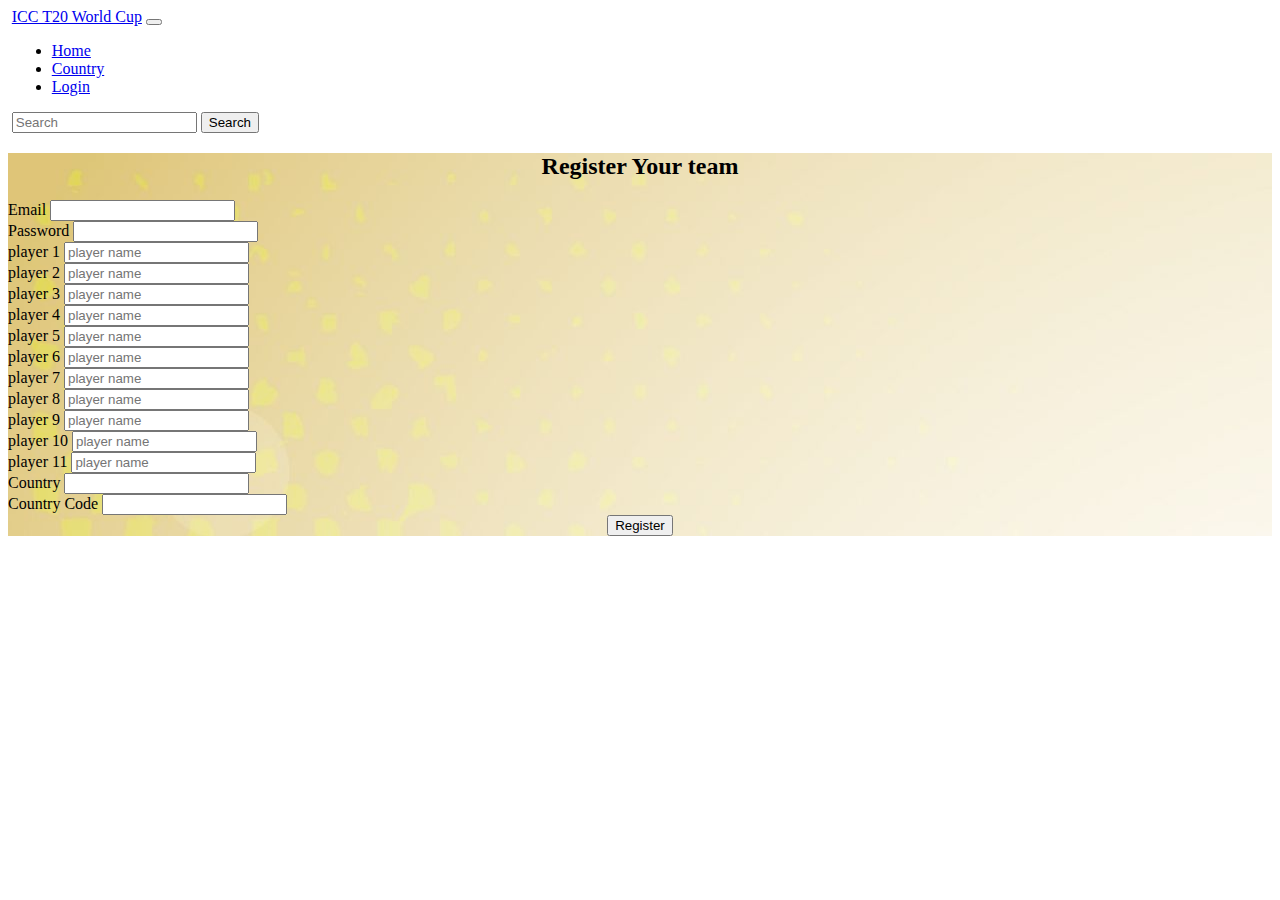
<file: register.html>
<!doctype html>
<html lang="en">
  <head>
    <!-- Required meta tags -->
    <meta charset="utf-8">
    <meta name="viewport" content="width=device-width, initial-scale=1">

    <!-- Bootstrap CSS -->
    <link href="https://cdn.jsdelivr.net/npm/bootstrap@5.1.3/dist/css/bootstrap.min.css" rel="stylesheet" integrity="sha384-1BmE4kWBq78iYhFldvKuhfTAU6auU8tT94WrHftjDbrCEXSU1oBoqyl2QvZ6jIW3" crossorigin="anonymous">

    <title>Register</title>
  </head>
  <body>
    <nav class="navbar navbar-expand-lg navbar-dark bg-primary"
    style="margin-left:1mm;margin-right: 0.2mm;margin-bottom:0.5mm;">
    <div class="container-fluid">
        <a class="navbar-brand" href="#">ICC T20 World Cup</a>
        <button class="navbar-toggler" type="button" data-bs-toggle="collapse"
            data-bs-target="#navbarSupportedContent" aria-controls="navbarSupportedContent" aria-expanded="false"
            aria-label="Toggle navigation">
            <span class="navbar-toggler-icon"></span>
        </button>
        <div class="collapse navbar-collapse" id="navbarSupportedContent">
            <ul class="navbar-nav me-auto mb-2 mb-lg-0">
                <li class="nav-item">
                    <a class="nav-link active" aria-current="page" href="/">Home</a>
                </li>
                <li class="nav-item">
                    <a class="nav-link" href="country.html">Country</a>
                </li>
                <li class="nav-item">
                    <a class="nav-link" href="login.html">Login</a>
                </li>

            </ul>
            <form class="d-flex">
                <input class="form-control me-2" type="search" placeholder="Search" aria-label="Search">
                <button class="btn btn-outline-dark" type="submit">Search</button>
            </form>
        </div>
    </div>
</nav>
<div style="background:url(result.jpg);">
    <h2 style="text-align:center"> Register Your team</h2>
    <form class="row g-3">
        <div class="col-md-6">
          <label for="inputEmail4" class="form-label">Email</label>
          <input type="email" class="form-control" id="inputEmail4">
        </div>
        <div class="col-md-6">
          <label for="inputPassword4" class="form-label">Password</label>
          <input type="password" class="form-control" id="inputPassword4">
        </div>
        <div class="col-12">
          <label for="inputAddress" class="form-label">player 1</label>
          <input type="text" class="form-control" id="inputAddress" placeholder="player name">
        </div>
        <div class="col-12">
          <label for="inputAddress2" class="form-label">player 2</label>
          <input type="text" class="form-control" id="inputAddress2" placeholder="player name">
        </div> <div class="col-12">
            <label for="inputAddress2" class="form-label">player 3</label>
            <input type="text" class="form-control" id="inputAddress2" placeholder="player name">
          </div> <div class="col-12">
            <label for="inputAddress2" class="form-label">player 4</label>
            <input type="text" class="form-control" id="inputAddress2" placeholder="player name">
          </div> <div class="col-12">
            <label for="inputAddress2" class="form-label">player 5</label>
            <input type="text" class="form-control" id="inputAddress2" placeholder="player name">
          </div> <div class="col-12">
            <label for="inputAddress2" class="form-label">player 6</label>
            <input type="text" class="form-control" id="inputAddress2" placeholder="player name">
          </div> <div class="col-12">
            <label for="inputAddress2" class="form-label">player 7</label>
            <input type="text" class="form-control" id="inputAddress2" placeholder="player name">
          </div> <div class="col-12">
            <label for="inputAddress2" class="form-label">player 8</label>
            <input type="text" class="form-control" id="inputAddress2" placeholder="player name">
          </div> <div class="col-12">
            <label for="inputAddress2" class="form-label">player 9</label>
            <input type="text" class="form-control" id="inputAddress2" placeholder="player name">
          </div> <div class="col-12">
            <label for="inputAddress2" class="form-label">player 10</label>
            <input type="text" class="form-control" id="inputAddress2" placeholder="player name">
          </div> <div class="col-12">
            <label for="inputAddress2" class="form-label">player 11</label>
            <input type="text" class="form-control" id="inputAddress2" placeholder="player name">
          </div>
        <div class="col-md-6">
          <label for="inputCity" class="form-label">Country</label>
          <input type="text" class="form-control" id="inputCity">
        </div>
        
        <div class="col-md-2">
          <label for="inputZip" class="form-label">Country Code</label>
          <input type="text" class="form-control" id="inputZip">
        </div>
        <div class="col-12">
          
        </div>
        <div class="col-12" style="text-align:center">
          <button type="submit" class="btn btn-primary">Register</button>
        </div>
      </form>
    </div>

    <!-- Optional JavaScript; choose one of the two! -->

    <!-- Option 1: Bootstrap Bundle with Popper -->
    <script src="https://cdn.jsdelivr.net/npm/bootstrap@5.1.3/dist/js/bootstrap.bundle.min.js" integrity="sha384-ka7Sk0Gln4gmtz2MlQnikT1wXgYsOg+OMhuP+IlRH9sENBO0LRn5q+8nbTov4+1p" crossorigin="anonymous"></script>

    <!-- Option 2: Separate Popper and Bootstrap JS -->
    <!--
    <script src="https://cdn.jsdelivr.net/npm/@popperjs/core@2.10.2/dist/umd/popper.min.js" integrity="sha384-7+zCNj/IqJ95wo16oMtfsKbZ9ccEh31eOz1HGyDuCQ6wgnyJNSYdrPa03rtR1zdB" crossorigin="anonymous"></script>
    <script src="https://cdn.jsdelivr.net/npm/bootstrap@5.1.3/dist/js/bootstrap.min.js" integrity="sha384-QJHtvGhmr9XOIpI6YVutG+2QOK9T+ZnN4kzFN1RtK3zEFEIsxhlmWl5/YESvpZ13" crossorigin="anonymous"></script>
    -->
  </body>
</html>
</file>
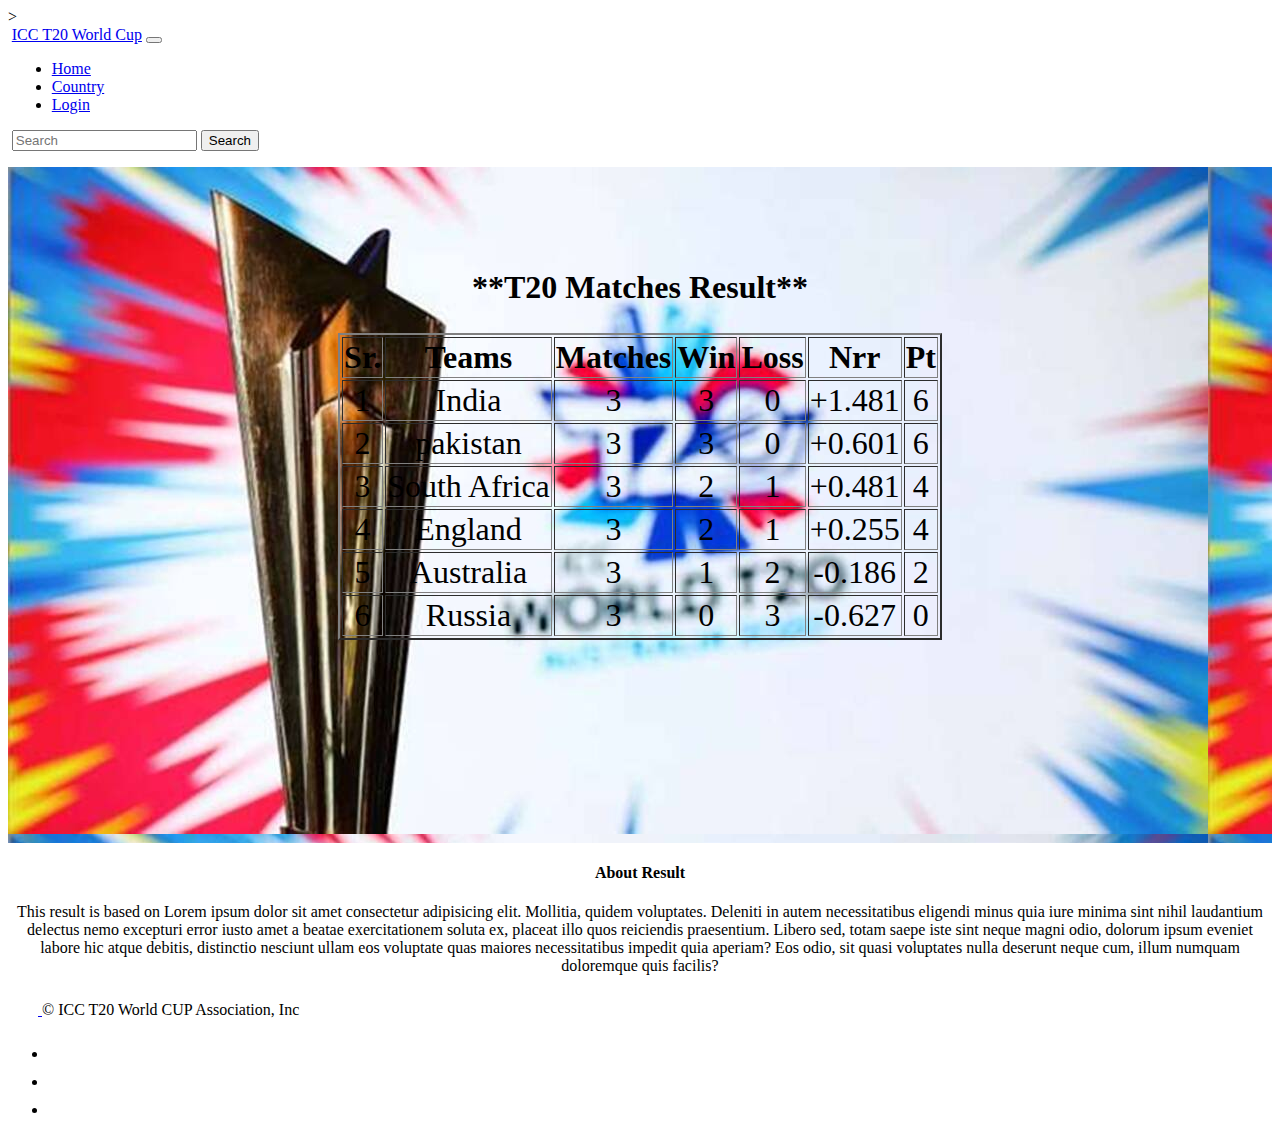
<file: result.html>
><!doctype html>
<html lang="en">
  <head>
    <!-- Required meta tags -->
    <meta charset="utf-8">
    <meta name="viewport" content="width=device-width, initial-scale=1">

    <!-- Bootstrap CSS -->
    <link href="https://cdn.jsdelivr.net/npm/bootstrap@5.1.3/dist/css/bootstrap.min.css" rel="stylesheet" integrity="sha384-1BmE4kWBq78iYhFldvKuhfTAU6auU8tT94WrHftjDbrCEXSU1oBoqyl2QvZ6jIW3" crossorigin="anonymous">

    <title>Hello, world!</title>
  </head>

    
<body>
    <nav class="navbar navbar-expand-lg navbar-dark bg-primary"
    style="margin-left:1mm;margin-right: 0.2mm;margin-bottom:0.5mm;">
    <div class="container-fluid">
        <a class="navbar-brand" href="#">ICC T20 World Cup</a>
        <button class="navbar-toggler" type="button" data-bs-toggle="collapse"
            data-bs-target="#navbarSupportedContent" aria-controls="navbarSupportedContent" aria-expanded="false"
            aria-label="Toggle navigation">
            <span class="navbar-toggler-icon"></span>
        </button>
        <div class="collapse navbar-collapse" id="navbarSupportedContent">
            <ul class="navbar-nav me-auto mb-2 mb-lg-0">
                <li class="nav-item">
                    <a class="nav-link active" aria-current="page" href="index.html">Home</a>
                </li>
                <li class="nav-item">
                    <a class="nav-link" href="country.html">Country</a>
                </li>
                <li class="nav-item">
                    <a class="nav-link" href="login.html">Login</a>
                </li>

            </ul>
            <form class="d-flex">
                <input class="form-control me-2" type="search" placeholder="Search" aria-label="Search">
                <button class="btn btn-outline-dark" type="submit">Search</button>
            </form>
        </div>
    </div>
</nav>
    <DIv style="background: url(s1.jpg);height: 600px;font-size: xx-large;text-align: center;padding-top: 2cm;">
        <h2 style="font-size: xx-large;">**T20 Matches Result**</h2>
        <table border="2" style="margin-left: auto;margin-right: auto;text-align: center;">

            <tr style="font-size: xx-large;">
                <th>Sr.</th>
                <th>Teams</th>
                <th>Matches</th>
                <th>Win</th>
                <th>Loss</th>
                <th>Nrr</th>
                <th>Pt</th>
            </tr>



            <tr style="font-size: xx-large;">
                <td>1</td>
                <td>India</td>
                <TD>3</TD>
                <TD>3</TD>
                <td>0</td>
                <td>+1.481</td>
                <td>6</td>
            </tr>



            <tr style="font-size: xx-large;">
                <td>2</td>
                <td>pakistan</td>
                <TD>3</TD>
                <TD>3</TD>
                <td>0</td>
                <td>+0.601</td>
                <td>6</td>
            </tr>
            <tr style="font-size: xx-large;">
                <td>3</td>
                <td>South Africa</td>
                <TD>3</TD>
                <TD>2</TD>
                <td>1</td>
                <td>+0.481</td>
                <td>4</td>
            </tr>
            <tr style="font-size: xx-large;">
                <td>4</td>
                <td>England</td>
                <TD>3</TD>
                <TD>2</TD>
                <td>1</td>
                <td>+0.255</td>
                <td>4</td>

            </tr>

            <tr style="font-size: xx-large;">
                <td>5</td>
                <td>Australia</td>
                <TD>3</TD>
                <TD>1</TD>
                <td>2</td>
                <td>-0.186</td>
                <td>2</td>
            </tr>

            <tr style="font-size: xx-large;">
                <td>6</td>
                <td>Russia</td>
                <TD>3</TD>
                <TD>0</TD>
                <td>3</td>
                <td>-0.627</td>
                <td>0</td>
            </tr>

        </table>


    </DIv>
    <div style="text-align: center;">
        <h4>About Result</h4>
        <p>This result is based on Lorem ipsum dolor sit amet consectetur adipisicing elit. Mollitia, quidem voluptates.
            Deleniti in autem necessitatibus eligendi minus quia iure minima sint nihil laudantium delectus nemo
            excepturi error iusto amet a beatae exercitationem soluta ex, placeat illo quos reiciendis praesentium.
            Libero sed, totam saepe iste sint neque magni odio, dolorum ipsum eveniet labore hic atque debitis,
            distinctio nesciunt ullam eos voluptate quas maiores necessitatibus impedit quia aperiam? Eos odio, sit
            quasi voluptates nulla deserunt neque cum, illum numquam doloremque quis facilis?</p>
    </div>
    <div>
        <footer class="d-flex flex-wrap justify-content-between align-items-center py-3 my-4 border-top">
            <div class="col-md-4 d-flex align-items-center">
                <a href="/" class="mb-3 me-2 mb-md-0 text-muted text-decoration-none lh-1">
                    <svg class="bi" width="30" height="24">
                        <use xlink:href="#bootstrap"></use>
                    </svg>
                </a>
                <span class="text-muted">© ICC T20 World CUP Association, Inc</span>
            </div>

            <ul class="nav col-md-4 justify-content-end list-unstyled d-flex">
                <li class="ms-3"><a class="text-muted" href="#"><svg class="bi" width="24" height="24">
                            <use xlink:href="#twitter"></use>
                        </svg></a></li>
                <li class="ms-3"><a class="text-muted" href="#"><svg class="bi" width="24" height="24">
                            <use xlink:href="#instagram"></use>
                        </svg></a></li>
                <li class="ms-3"><a class="text-muted" href="#"><svg class="bi" width="24" height="24">
                            <use xlink:href="#facebook"></use>
                        </svg></a></li>
            </ul>
        </footer>
    </div>


   

    <!-- Optional JavaScript; choose one of the two! -->

    <!-- Option 1: Bootstrap Bundle with Popper -->
    <script src="https://cdn.jsdelivr.net/npm/bootstrap@5.1.3/dist/js/bootstrap.bundle.min.js" integrity="sha384-ka7Sk0Gln4gmtz2MlQnikT1wXgYsOg+OMhuP+IlRH9sENBO0LRn5q+8nbTov4+1p" crossorigin="anonymous"></script>

    <!-- Option 2: Separate Popper and Bootstrap JS -->
    <!--
    <script src="https://cdn.jsdelivr.net/npm/@popperjs/core@2.10.2/dist/umd/popper.min.js" integrity="sha384-7+zCNj/IqJ95wo16oMtfsKbZ9ccEh31eOz1HGyDuCQ6wgnyJNSYdrPa03rtR1zdB" crossorigin="anonymous"></script>
    <script src="https://cdn.jsdelivr.net/npm/bootstrap@5.1.3/dist/js/bootstrap.min.js" integrity="sha384-QJHtvGhmr9XOIpI6YVutG+2QOK9T+ZnN4kzFN1RtK3zEFEIsxhlmWl5/YESvpZ13" crossorigin="anonymous"></script>
    -->
  </body>
</html>
</file>
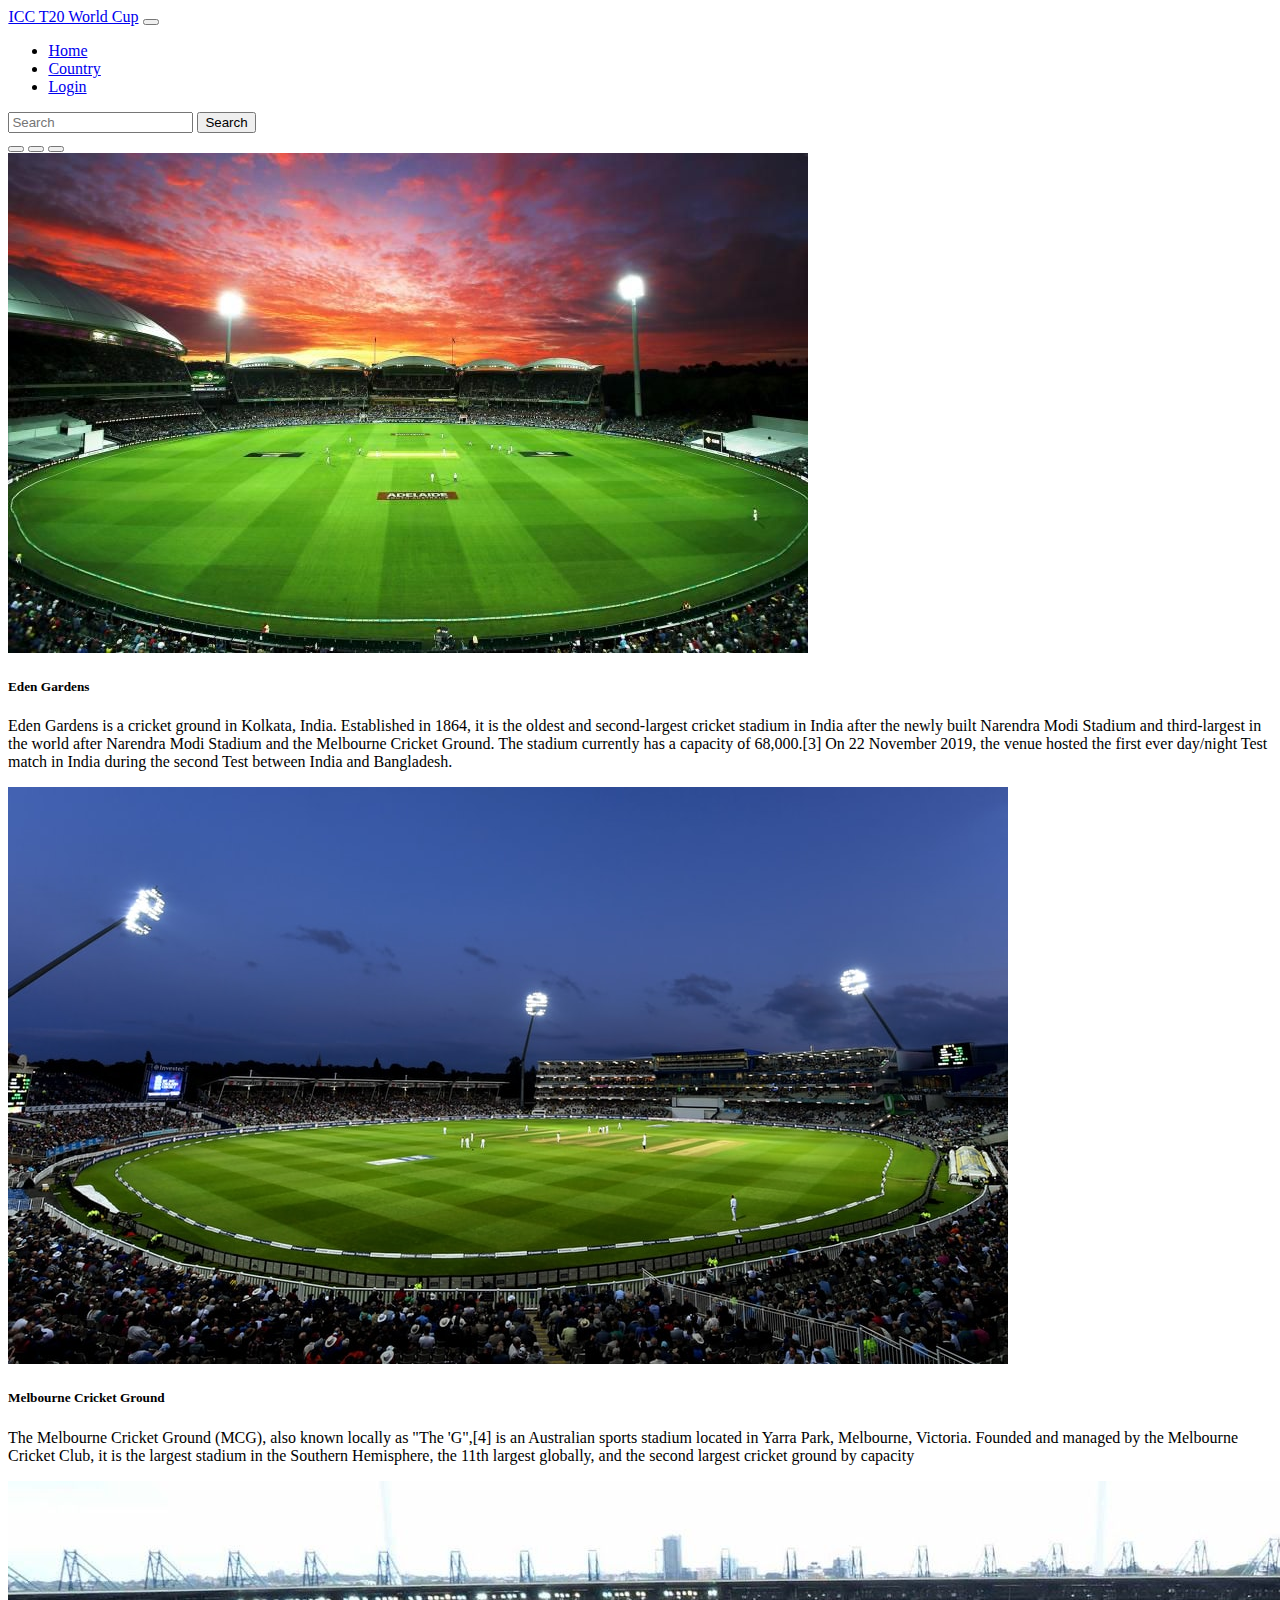
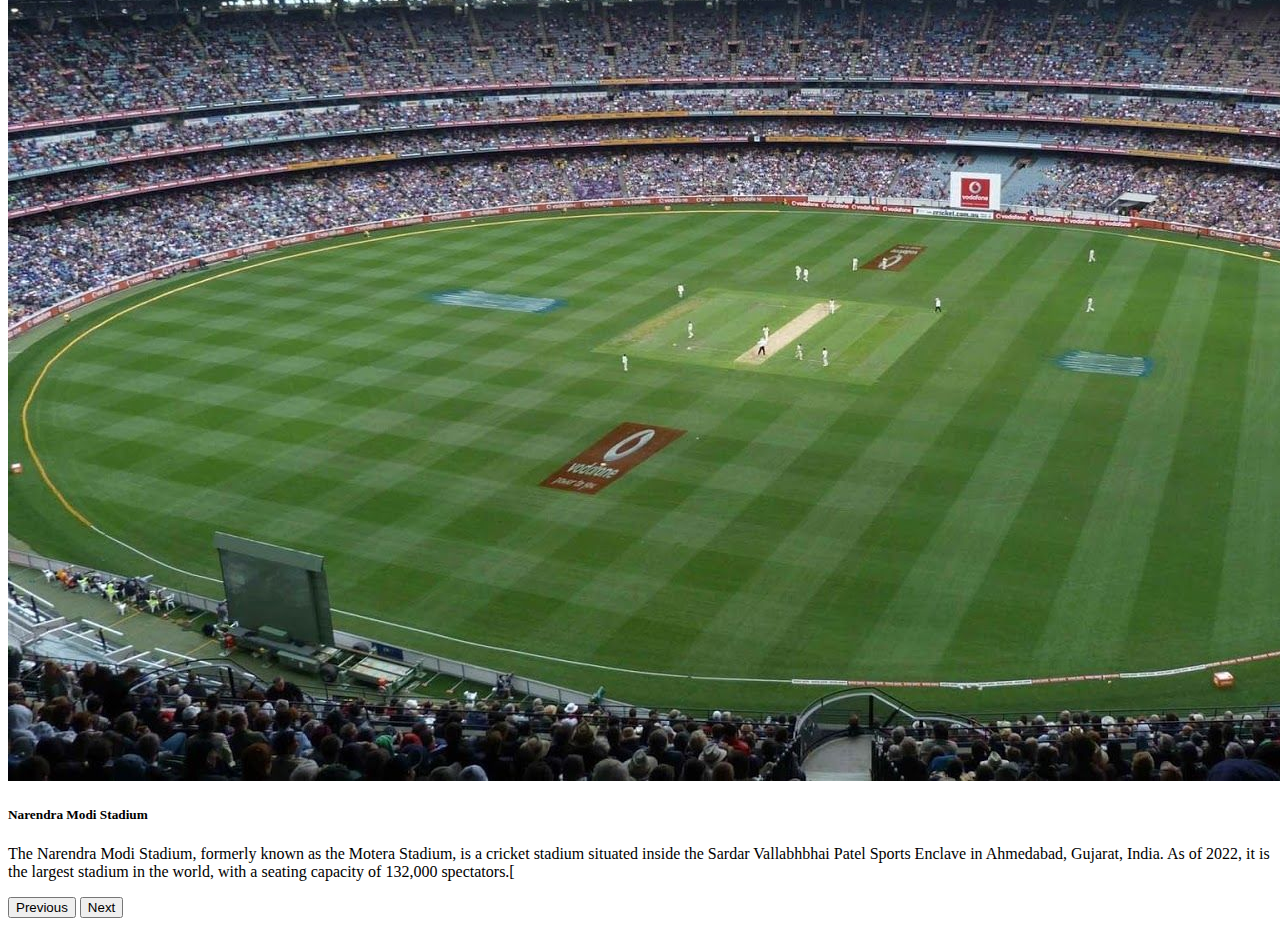
<file: venuem.html>
<!doctype html>
<html lang="en">

<head>
  <!-- Required meta tags -->
  <meta charset="utf-8">
  <meta name="viewport" content="width=device-width, initial-scale=1">

  <!-- Bootstrap CSS -->
  <link href="https://cdn.jsdelivr.net/npm/bootstrap@5.1.3/dist/css/bootstrap.min.css" rel="stylesheet"
    integrity="sha384-1BmE4kWBq78iYhFldvKuhfTAU6auU8tT94WrHftjDbrCEXSU1oBoqyl2QvZ6jIW3" crossorigin="anonymous">

  <title>Venue</title>
</head>

<body>
  <nav class="navbar navbar-expand-lg navbar-dark bg-primary"
    style="margin-left:0.1mm;margin-right: 0.2mm;margin-bottom:0.5mm;">
    <div class="container-fluid">
      <a class="navbar-brand" href="#">ICC T20 World Cup</a>
      <button class="navbar-toggler" type="button" data-bs-toggle="collapse" data-bs-target="#navbarSupportedContent"
        aria-controls="navbarSupportedContent" aria-expanded="false" aria-label="Toggle navigation">
        <span class="navbar-toggler-icon"></span>
      </button>
      <div class="collapse navbar-collapse" id="navbarSupportedContent">
        <ul class="navbar-nav me-auto mb-2 mb-lg-0">
          <li class="nav-item">
            <a class="nav-link active" aria-current="page" href="index.html">Home</a>
          </li>
          <li class="nav-item">
            <a class="nav-link" href="country.html">Country</a>
          </li>
          <li class="nav-item">
            <a class="nav-link" href="login.html">Login</a>
          </li>

        </ul>
        <form class="d-flex">
          <input class="form-control me-2" type="search" placeholder="Search" aria-label="Search">
          <button class="btn btn-outline-dark" type="submit">Search</button>
        </form>
      </div>
    </div>
  </nav>
  <div id="carouselExampleCaptions" class="carousel slide" data-bs-ride="carousel">
    <div class="carousel-indicators">
      <button type="button" data-bs-target="#carouselExampleCaptions" data-bs-slide-to="0" class="active"
        aria-current="true" aria-label="Slide 1"></button>
      <button type="button" data-bs-target="#carouselExampleCaptions" data-bs-slide-to="1"
        aria-label="Slide 2"></button>
      <button type="button" data-bs-target="#carouselExampleCaptions" data-bs-slide-to="2"
        aria-label="Slide 3"></button>
    </div>
    <div class="carousel-inner">
      <div class="carousel-item active">
        <img src="v1.jpg" class="d-block w-100" alt="...">
        <div class="carousel-caption d-none d-md-block">
          <h5>Eden Gardens</h5>
          <p>Eden Gardens is a cricket ground in Kolkata, India. Established in 1864, it is the oldest and
            second-largest cricket stadium in India after the newly built Narendra Modi Stadium and third-largest in the
            world after Narendra Modi Stadium and the Melbourne Cricket Ground. The stadium currently has a capacity of
            68,000.[3] On 22 November 2019, the venue hosted the first ever day/night Test match in India during the
            second Test between India and Bangladesh.</p>
        </div>
      </div>
      <div class="carousel-item">
        <img src="v2.jfif" class="d-block w-100" alt="...">
        <div class="carousel-caption d-none d-md-block">
          <h5>Melbourne Cricket Ground</h5>
          <p>The Melbourne Cricket Ground (MCG), also known locally as "The 'G",[4] is an Australian sports stadium
            located in Yarra Park, Melbourne, Victoria. Founded and managed by the Melbourne Cricket Club, it is the
            largest stadium in the Southern Hemisphere, the 11th largest globally, and the second largest cricket ground
            by capacity</p>
        </div>
      </div>
      <div class="carousel-item">
        <img src="v3.jpg" class="d-block w-100" alt="...">
        <div class="carousel-caption d-none d-md-block">
          <h5>Narendra Modi Stadium</h5>
          <p>The Narendra Modi Stadium, formerly known as the Motera Stadium, is a cricket stadium situated inside the
            Sardar Vallabhbhai Patel Sports Enclave in Ahmedabad, Gujarat, India. As of 2022, it is the largest stadium
            in the world, with a seating capacity of 132,000 spectators.[</p>
        </div>
      </div>
    </div>
    <button class="carousel-control-prev" type="button" data-bs-target="#carouselExampleCaptions" data-bs-slide="prev">
      <span class="carousel-control-prev-icon" aria-hidden="true"></span>
      <span class="visually-hidden">Previous</span>
    </button>
    <button class="carousel-control-next" type="button" data-bs-target="#carouselExampleCaptions" data-bs-slide="next">
      <span class="carousel-control-next-icon" aria-hidden="true"></span>
      <span class="visually-hidden">Next</span>
    </button>
  </div>



  <!-- Optional JavaScript; choose one of the two! -->

  <!-- Option 1: Bootstrap Bundle with Popper -->
  <script src="https://cdn.jsdelivr.net/npm/bootstrap@5.1.3/dist/js/bootstrap.bundle.min.js"
    integrity="sha384-ka7Sk0Gln4gmtz2MlQnikT1wXgYsOg+OMhuP+IlRH9sENBO0LRn5q+8nbTov4+1p"
    crossorigin="anonymous"></script>

  <!-- Option 2: Separate Popper and Bootstrap JS -->
  <!--
    <script src="https://cdn.jsdelivr.net/npm/@popperjs/core@2.10.2/dist/umd/popper.min.js" integrity="sha384-7+zCNj/IqJ95wo16oMtfsKbZ9ccEh31eOz1HGyDuCQ6wgnyJNSYdrPa03rtR1zdB" crossorigin="anonymous"></script>
    <script src="https://cdn.jsdelivr.net/npm/bootstrap@5.1.3/dist/js/bootstrap.min.js" integrity="sha384-QJHtvGhmr9XOIpI6YVutG+2QOK9T+ZnN4kzFN1RtK3zEFEIsxhlmWl5/YESvpZ13" crossorigin="anonymous"></script>
    -->
</body>

</html>
</file>
